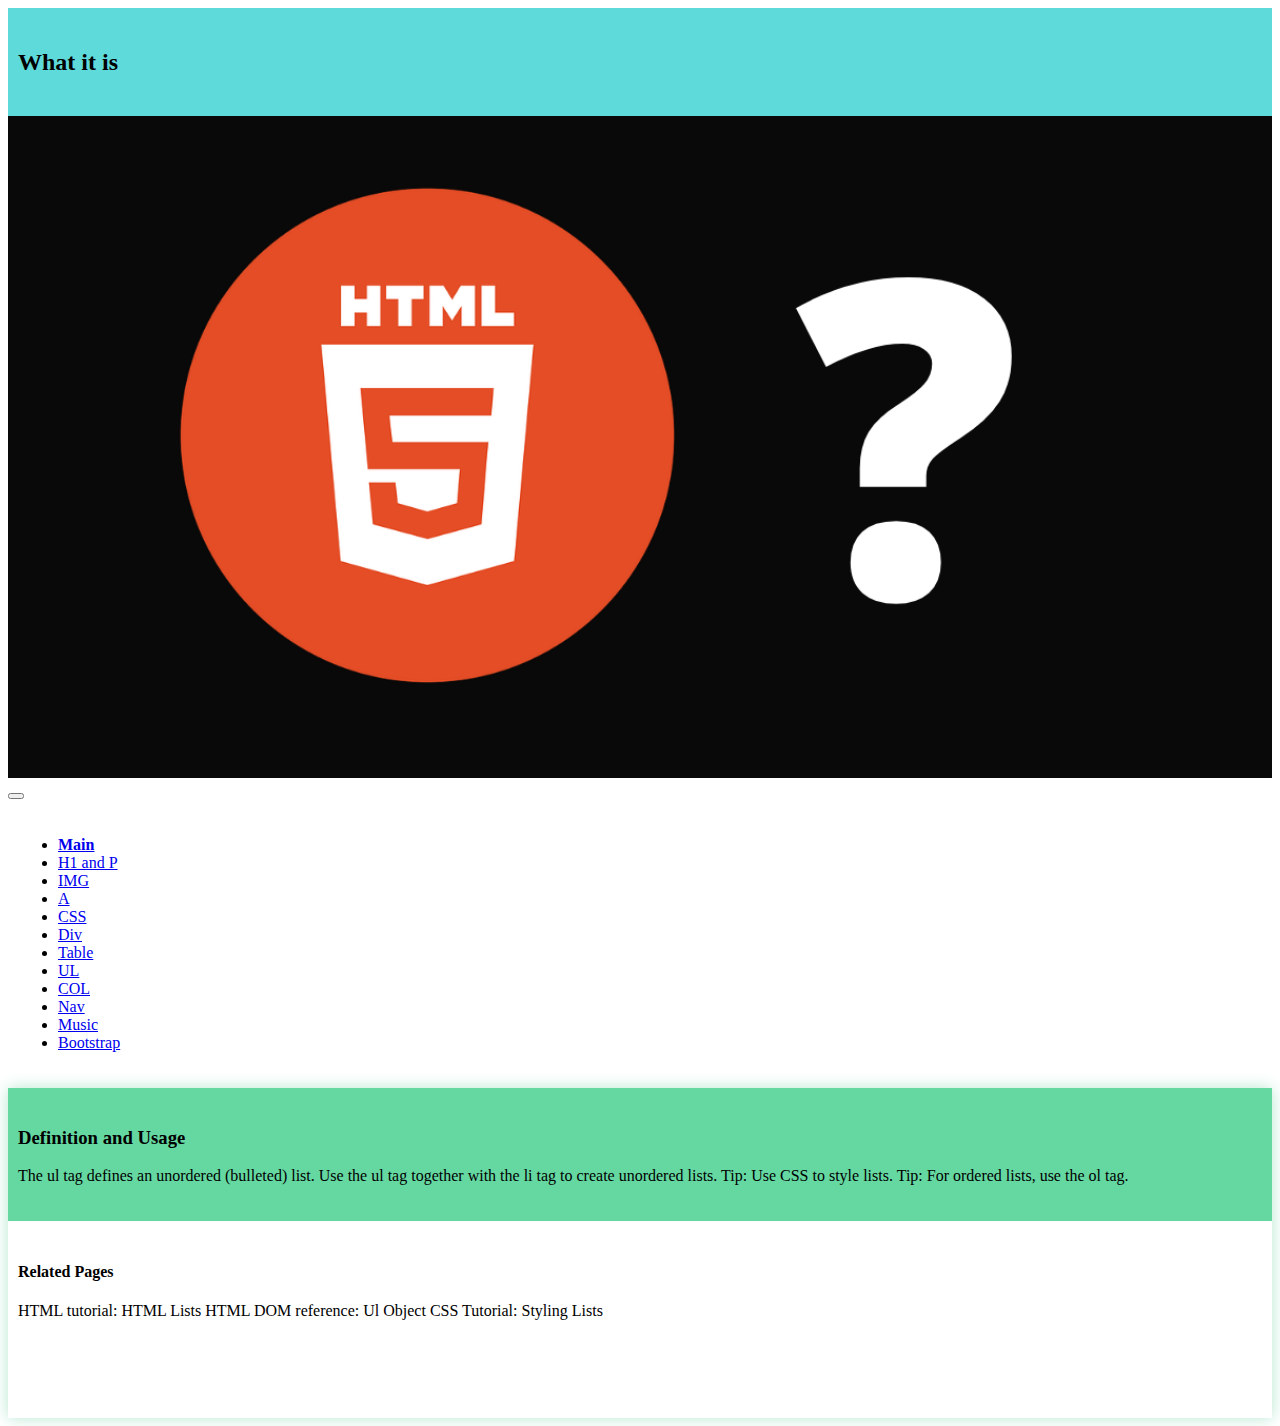
<file: html-tutorial/index.html>
<!DOCTYPE html>
<html lang="en">

<head>
    <meta charset="UTF-8">
    <meta http-equiv="X-UA-Compatible" content="IE=edge">
    <meta name="viewport" content="width=device-width, initial-scale=1.0">
   
    <title>HTML tutorial</title>
    <link rel="shortcut icon" href="ico.png" type="image/x-icon">
   
    <link href="https://cdn.jsdelivr.net/npm/bootstrap@5.3.0-alpha3/dist/css/bootstrap.min.css" rel="stylesheet"
        integrity="sha384-KK94CHFLLe+nY2dmCWGMq91rCGa5gtU4mk92HdvYe+M/SXH301p5ILy+dN9+nJOZ" crossorigin="anonymous">
    <link rel="stylesheet" href="index.css">
</head>

<body>
    <div class="container-fluid">
        <div class="row">
            <div class="col-12 text-center color-hadery">
                <h1></h1>
                <h2>What it is </h2>
            </div>
        </div>
    </div>
    <div class="big-foto"><img src="html.png" alt=""></div>
    <nav class="navbar navbar-expand-lg bg-body-tertiary">
        <div class="container-fluid">

            <button class="navbar-toggler" type="button" data-bs-toggle="collapse" data-bs-target="#navbarNav"
                aria-controls="navbarNav" aria-expanded="false" aria-label="Toggle navigation">
                <span class="navbar-toggler-icon"></span>
            </button>
            <div class="collapse navbar-collapse justify-content-center" id="navbarNav">
                <ul class="navbar-nav">
                    <li class="nav-item">
                        <a class="nav-link active" href="index.html">Main</a>
                    </li>
                    <li class="nav-item">
                        <a class="nav-link" href="h1 and p.html">H1 and P</a>
                    </li>
                    <li class="nav-item">
                        <a class="nav-link" href="img.html">IMG</a>
                    </li>
                    <li class="nav-item">
                        <a class="nav-link" href="a.html">A</a>
                    </li>
                    <li class="nav-item">
                        <a class="nav-link" href="сss.html">CSS</a>
                    </li>
                    <li class="nav-item">
                        <a class="nav-link" href="div.html">Div</a>
                    </li>
                    <li class="nav-item">
                        <a class="nav-link" href="table.html">Table</a>
                    </li>
                    <li class="nav-item">
                        <a class="nav-link " href="UL.html">UL </a>
                    </li>
                    <li class="nav-item">
                        <a class="nav-link" href="col.html">COL</a>
                    </li>
                    <li class="nav-item">
                        <a class="nav-link" href="Nav.html">Nav</a>
                    </li>
                    <li class="nav-item">
                        <a class="nav-link" href="Music.html">Music</a>
                    </li>
                    <li class="nav-item">
                        <a class="nav-link" href="Bootstrap.html">Bootstrap</a>
                    </li>

                </ul>
            </div>
        </div>
    </nav>
    <div class="container my-shadow">
        <div class="row">
            <div class="col-12 my-bg-1">
                <h3>Definition and Usage</h3>
                <p>The ul tag defines an unordered (bulleted) list.

                    Use the ul tag together with the li tag to create unordered lists.
                    
                    Tip: Use CSS to style lists.
                    
                    Tip: For ordered lists, use the ol tag. 
                    
                    </p>
            </div>
            <div class="col-12">
                <h4>Related Pages</h4>
                <p>HTML tutorial: HTML Lists

                    HTML DOM reference: Ul Object
                    
                    CSS Tutorial: Styling Lists</p>
            </div>
                <div class="col-12">
                    <h5></h5>
                    <p></p>
                </div>

            </div>
        </div>
    </div>
    <script src="https://cdn.jsdelivr.net/npm/bootstrap@5.3.0-alpha3/dist/js/bootstrap.bundle.min.js"
        integrity="sha384-ENjdO4Dr2bkBIFxQpeoTz1HIcje39Wm4jDKdf19U8gI4ddQ3GYNS7NTKfAdVQSZe"
        crossorigin="anonymous"></script>
</body>

</html>
</file>
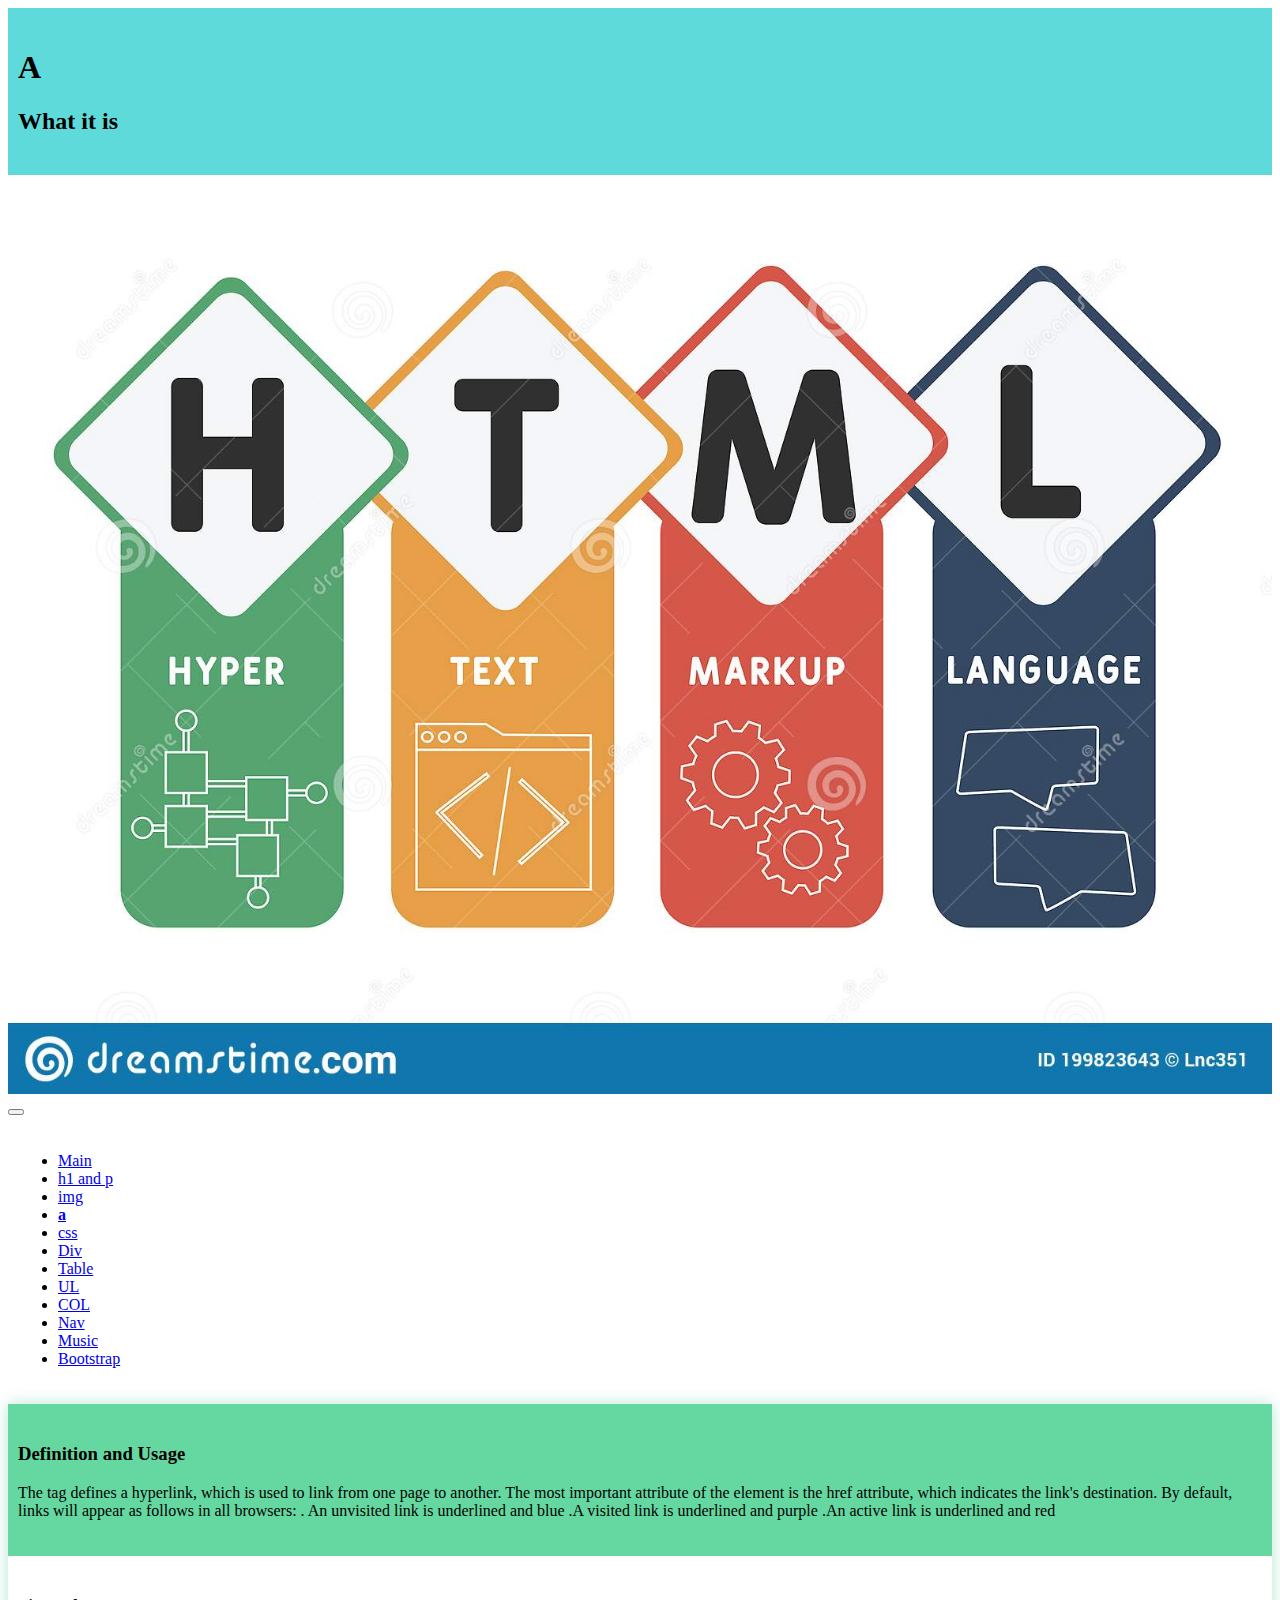
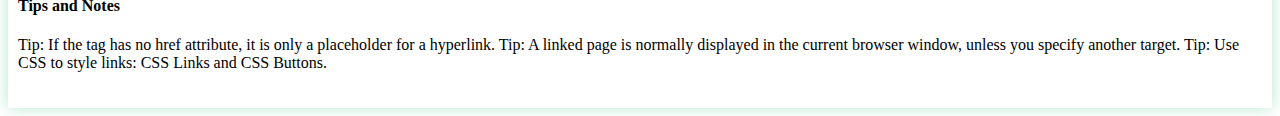
<file: html-tutorial/a.html>
<!DOCTYPE html>
<html lang="en">

<head>
    <meta charset="UTF-8">
    <meta http-equiv="X-UA-Compatible" content="IE=edge">
    <meta name="viewport" content="width=device-width, initial-scale=1.0">
    <title>HTML tutorial</title>
    <link rel="shortcut icon" href="ico.png" type="image/x-icon">
   
    <link href="https://cdn.jsdelivr.net/npm/bootstrap@5.3.0-alpha3/dist/css/bootstrap.min.css" rel="stylesheet"
        integrity="sha384-KK94CHFLLe+nY2dmCWGMq91rCGa5gtU4mk92HdvYe+M/SXH301p5ILy+dN9+nJOZ" crossorigin="anonymous">
    <link rel="stylesheet" href="index.css">
</head>

<body>
    <div class="container-fluid">
        <div class="row">
            <div class="col-12 text-center color-hadery">
                <h1> A </h1>
                <h2>What it is</h2>
            </div>
        </div>
    </div>
    <div class="big-foto"><img src="печать-199823643.jpg" alt=""></div>
    <nav class="navbar navbar-expand-lg bg-body-tertiary">
        <div class="container-fluid">

            <button class="navbar-toggler" type="button" data-bs-toggle="collapse" data-bs-target="#navbarNav"
                aria-controls="navbarNav" aria-expanded="false" aria-label="Toggle navigation">
                <span class="navbar-toggler-icon"></span>
            </button>
            <div class="collapse navbar-collapse justify-content-center" id="navbarNav">
                <ul class="navbar-nav">
                    <li class="nav-item">
                        <a class="nav-link" href="index.html">Main</a>
                    </li>
                    <li class="nav-item">
                        <a class="nav-link" href="h1 and p.html">h1 and p</a>
                    </li>
                    <li class="nav-item">
                        <a class="nav-link" href="img.html">img</a>
                    </li>
                    <li class="nav-item">
                        <a class="nav-link active" href="a.html">a</a>
                    </li>
                    <li class="nav-item">
                        <a class="nav-link" href="сss.html">css</a>
                    </li>
                    <li class="nav-item">
                        <a class="nav-link" href="div.html">Div</a>
                    </li>
                    <li class="nav-item">
                        <a class="nav-link" href="table.html">Table</a>
                    </li>
                    <li class="nav-item">
                        <a class="nav-link" href="UL.html">UL </a>
                    </li>
                    <li class="nav-item">
                        <a class="nav-link" href="col.html">COL</a>
                    </li>
                    <li class="nav-item">
                        <a class="nav-link" href="Nav.html">Nav</a>
                    </li>
                    <li class="nav-item">
                        <a class="nav-link" href="Music.html">Music</a>
                    </li>
                    <li class="nav-item">
                        <a class="nav-link" href="Bootstrap.html">Bootstrap</a>
                    </li>

                    
                </ul>
            </div>
        </div>
    </nav>
    <div class="container my-shadow">
        <div class="row">
            <div class="col-12 my-bg-1">
                <h3>Definition and Usage</h3>
                <p>The <a> tag defines a hyperlink, which is used to link from one page to another.

                    The most important attribute of the <a> element is the href attribute, which indicates the link's destination.
                    
                    By default, links will appear as follows in all browsers:
                    
                  . An unvisited link is underlined and blue
                    .A visited link is underlined and purple
                    .An active link is underlined and red
                    </p>
            </div>
            <div class="col-12">
                <h4>Tips and Notes</h4>
                <p>Tip: If the <a> tag has no href attribute, it is only a placeholder for a hyperlink.

                    Tip: A linked page is normally displayed in the current browser window, unless you specify another target.
                    
                    Tip: Use CSS to style links: CSS Links and CSS Buttons.
                    
                    </p>

            </div>
        </div>
    </div>
    <script src="https://cdn.jsdelivr.net/npm/bootstrap@5.3.0-alpha3/dist/js/bootstrap.bundle.min.js"
        integrity="sha384-ENjdO4Dr2bkBIFxQpeoTz1HIcje39Wm4jDKdf19U8gI4ddQ3GYNS7NTKfAdVQSZe"
        crossorigin="anonymous"></script>
</body>

</html>
</file>
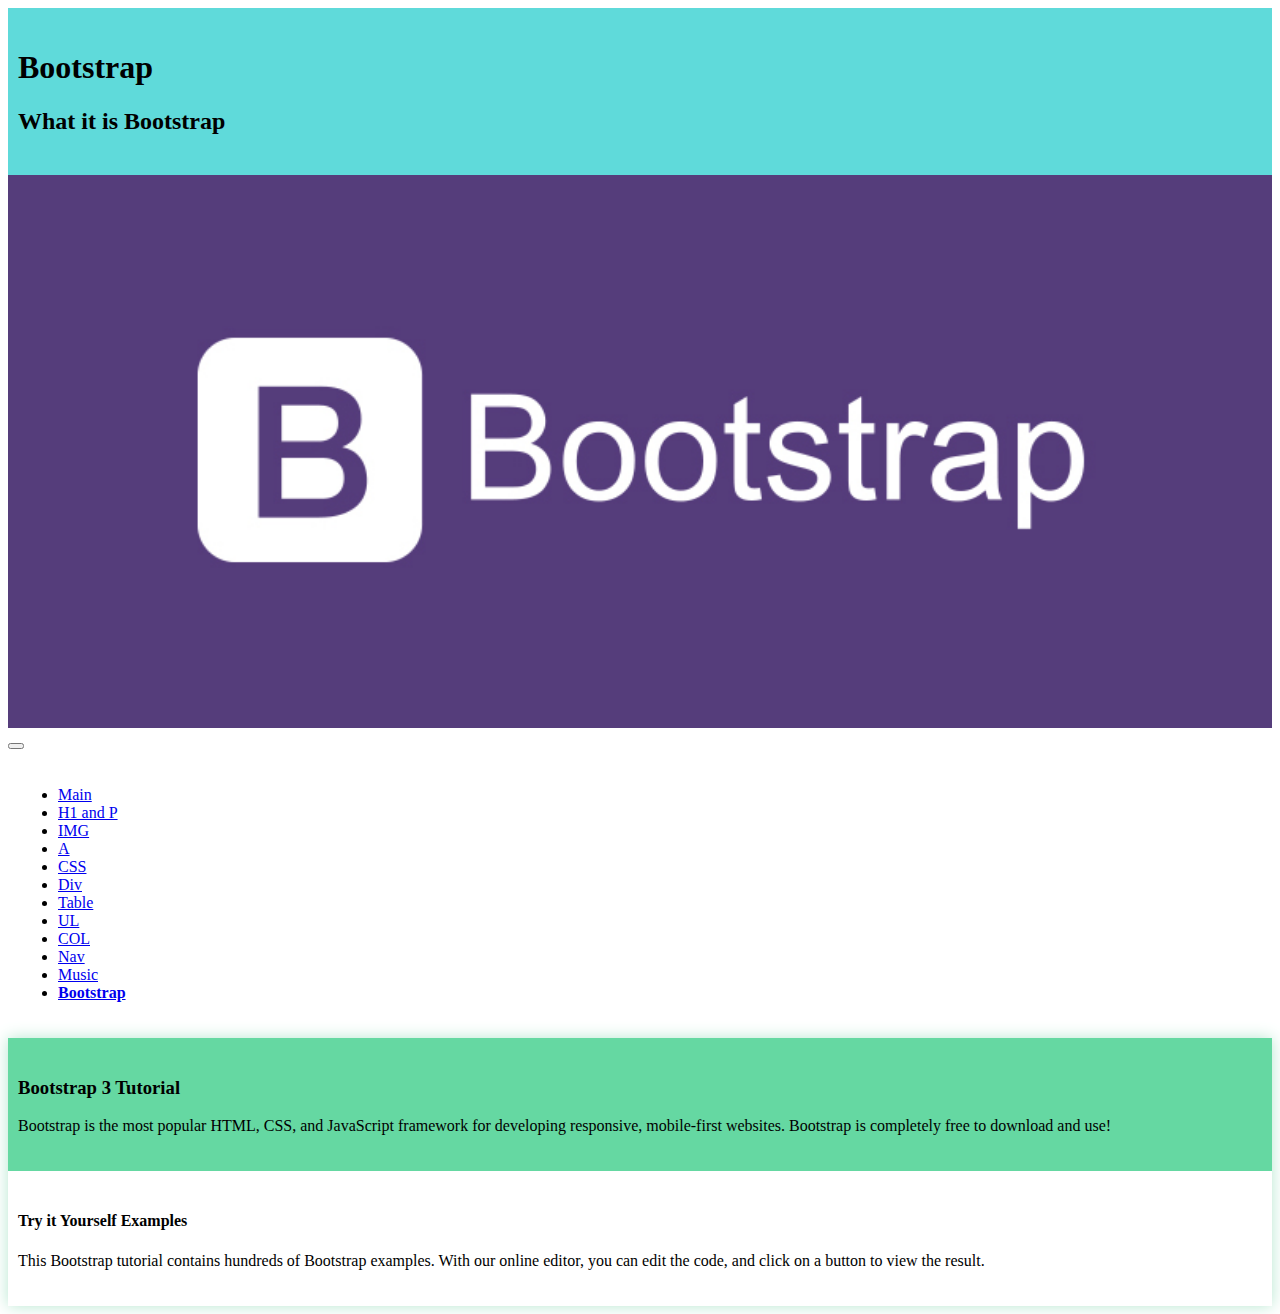
<file: html-tutorial/Bootstrap.html>
<!DOCTYPE html>
<html lang="en">

<head>
    <meta charset="UTF-8">
    <meta http-equiv="X-UA-Compatible" content="IE=edge">
    <meta name="viewport" content="width=device-width, initial-scale=1.0">
    <title>HTML tutorial</title>
    <link rel="shortcut icon" href="ico.png" type="image/x-icon">
   
    <link href="https://cdn.jsdelivr.net/npm/bootstrap@5.3.0-alpha3/dist/css/bootstrap.min.css" rel="stylesheet"
        integrity="sha384-KK94CHFLLe+nY2dmCWGMq91rCGa5gtU4mk92HdvYe+M/SXH301p5ILy+dN9+nJOZ" crossorigin="anonymous">
    <link rel="stylesheet" href="index.css">
</head>

<body>
    <div class="container-fluid">
        <div class="row">
            <div class="col-12 text-center color-hadery">
                <h1>Bootstrap</h1>
                <h2>What it is Bootstrap </h2>
            </div>
        </div>
    </div>
    <div class="big-foto"><img src="bootstrap-1.jpg" alt=""></div>
    <nav class="navbar navbar-expand-lg bg-body-tertiary">
        <div class="container-fluid">

            <button class="navbar-toggler" type="button" data-bs-toggle="collapse" data-bs-target="#navbarNav"
                aria-controls="navbarNav" aria-expanded="false" aria-label="Toggle navigation">
                <span class="navbar-toggler-icon"></span>
            </button>
            <div class="collapse navbar-collapse justify-content-center" id="navbarNav">
                <ul class="navbar-nav">
                    <li class="nav-item">
                        <a class="nav-link " href="index.html">Main</a>
                    </li>
                    <li class="nav-item">
                        <a class="nav-link" href="h1 and p.html">H1 and P</a>
                    </li>
                    <li class="nav-item">
                        <a class="nav-link" href="img.html">IMG</a>
                    </li>
                    <li class="nav-item">
                        <a class="nav-link" href="a.html">A</a>
                    </li>
                    <li class="nav-item">
                        <a class="nav-link" href="сss.html">CSS</a>
                    </li>
                    <li class="nav-item">
                        <a class="nav-link" href="div.html">Div</a>
                    </li>
                    <li class="nav-item">
                        <a class="nav-link" href="table.html">Table</a>
                    </li>
                    <li class="nav-item">
                        <a class="nav-link " href="UL.html">UL </a>
                    </li>
                    <li class="nav-item">
                        <a class="nav-link" href="col.html">COL</a>
                    </li>
                    <li class="nav-item">
                        <a class="nav-link" href="Nav.html">Nav</a>
                    </li>
                    <li class="nav-item">
                        <a class="nav-link" href="Music.html">Music</a>
                    </li>
                    <li class="nav-item">
                        <a class="nav-link active" href="Bootstrap.html">Bootstrap</a>
                    </li>                   
                </ul>
            </div>
        </div>
    </nav>
    <div class="container my-shadow">
        <div class="row">
            <div class="col-12 my-bg-1">
                <h3>Bootstrap 3 Tutorial</h3>
                <p>Bootstrap is the most popular HTML, CSS, and JavaScript framework for developing responsive, mobile-first websites.

                    Bootstrap is completely free to download and use!
                    
                    </p>
            </div>
            <div class="col-12">
                <h4>Try it Yourself Examples</h4>
                <p>This Bootstrap tutorial contains hundreds of Bootstrap examples.

                    With our online editor, you can edit the code, and click on a button to view the result.
                    
                    </p>
            </div>
                

            </div>
        </div>
    </div>
    <script src="https://cdn.jsdelivr.net/npm/bootstrap@5.3.0-alpha3/dist/js/bootstrap.bundle.min.js"
        integrity="sha384-ENjdO4Dr2bkBIFxQpeoTz1HIcje39Wm4jDKdf19U8gI4ddQ3GYNS7NTKfAdVQSZe"
        crossorigin="anonymous"></script>
</body>

</html>
</file>
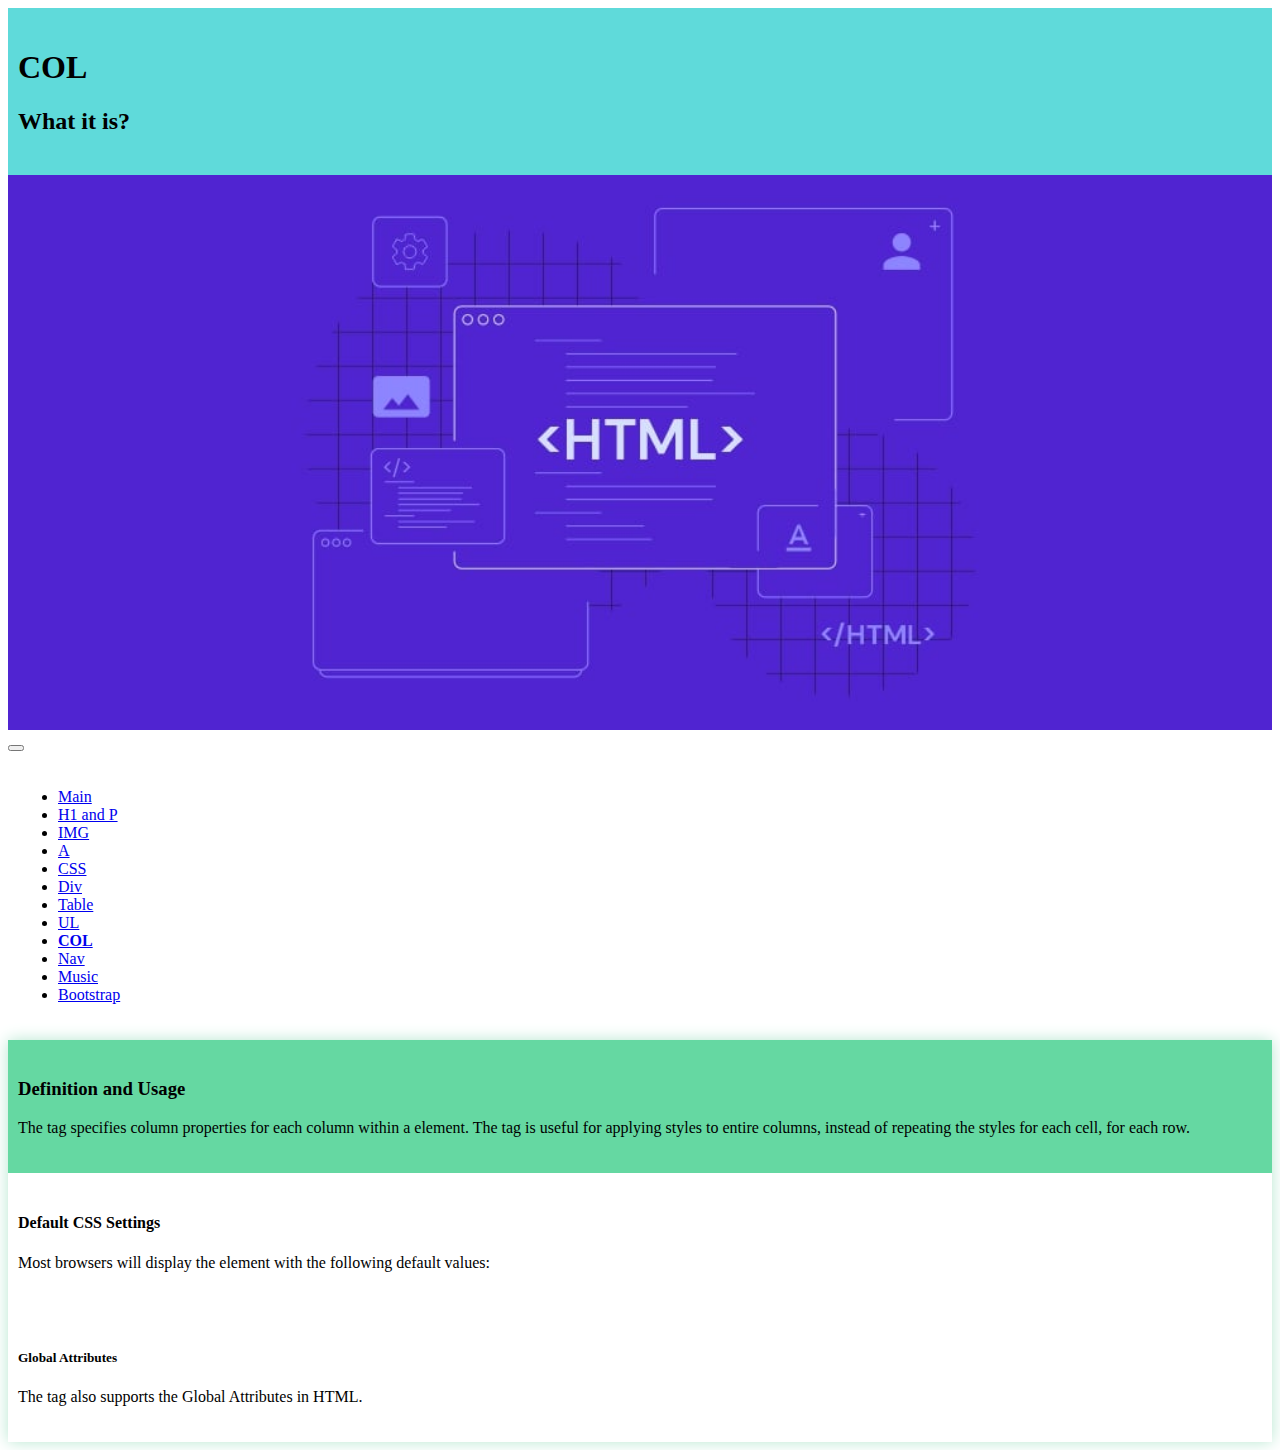
<file: html-tutorial/col.html>
<!DOCTYPE html>
<html lang="en">

<head>
    <meta charset="UTF-8">
    <meta http-equiv="X-UA-Compatible" content="IE=edge">
    <meta name="viewport" content="width=device-width, initial-scale=1.0">
    <title>HTML tutorial</title>
    <link rel="shortcut icon" href="ico.png" type="image/x-icon">
       <link href="https://cdn.jsdelivr.net/npm/bootstrap@5.3.0-alpha3/dist/css/bootstrap.min.css" rel="stylesheet"
        integrity="sha384-KK94CHFLLe+nY2dmCWGMq91rCGa5gtU4mk92HdvYe+M/SXH301p5ILy+dN9+nJOZ" crossorigin="anonymous">
    <link rel="stylesheet" href="index.css">
</head>

<body>
    <div class="container-fluid">
        <div class="row">
            <div class="col-12 text-center color-hadery">
                <h1>СOL</h1>
                <h2>What it is?</h2>
            </div>
        </div>
    </div>
    <div class="big-foto"><img src="what-is-html-3.jpg" alt=""></div>
    <nav class="navbar navbar-expand-lg bg-body-tertiary">
        <div class="container-fluid">

            <button class="navbar-toggler" type="button" data-bs-toggle="collapse" data-bs-target="#navbarNav"
                aria-controls="navbarNav" aria-expanded="false" aria-label="Toggle navigation">
                <span class="navbar-toggler-icon"></span>
            </button>
            <div class="collapse navbar-collapse justify-content-center" id="navbarNav">
                <ul class="navbar-nav">
                    <li class="nav-item">
                        <a class="nav-link" href="index.html">Main</a>
                    </li>
                    <li class="nav-item">
                        <a class="nav-link" href="h1 and p.html">H1 and P</a>
                    </li>
                    <li class="nav-item">
                        <a class="nav-link" href="img.html">IMG</a>
                    </li>
                    <li class="nav-item">
                        <a class="nav-link" href="a.html">A</a>
                    </li>
                    <li class="nav-item">
                        <a class="nav-link" href="сss.html">CSS</a>
                    </li>
                    <li class="nav-item">
                        <a class="nav-link" href="div.html">Div</a>
                    </li>
                    <li class="nav-item">
                        <a class="nav-link" href="table.html">Table</a>
                    </li>
                    <li class="nav-item">
                        <a class="nav-link " href="UL.html">UL </a>
                    </li>
                    <li class="nav-item">
                        <a class="nav-link active" href="col.html">COL</a>
                    </li>
                    <li class="nav-item">
                        <a class="nav-link" href="Nav.html">Nav</a>
                    </li>
                    <li class="nav-item">
                        <a class="nav-link" href="Music.html">Music</a>
                    </li>
                    <li class="nav-item">
                        <a class="nav-link" href="Bootstrap.html">Bootstrap</a>
                    </li>

                    
                </ul>
            </div>
        </div>
    </nav>
    <div class="container my-shadow">
        <div class="row">
            <div class="col-12 my-bg-1">
                <h3>Definition and Usage</h3>
                <p>The <col> tag specifies column properties for each column within a <colgroup> element.

                    The <col> tag is useful for applying styles to entire columns, instead of repeating the styles for each cell, for each row.</p>
            </div>
            <div class="col-12">
                <h4>Default CSS Settings</h4>
                <p>Most browsers will display the <col> element with the following default values:</p>
            </div>
                <div class="col-12">
                    <h5>Global Attributes</h5>
                    <p>The <col> tag also supports the Global Attributes in HTML.</p>
                </div>

            </div>
        </div>
    </div>
    <script src="https://cdn.jsdelivr.net/npm/bootstrap@5.3.0-alpha3/dist/js/bootstrap.bundle.min.js"
        integrity="sha384-ENjdO4Dr2bkBIFxQpeoTz1HIcje39Wm4jDKdf19U8gI4ddQ3GYNS7NTKfAdVQSZe"
        crossorigin="anonymous"></script>
</body>

</html>
</file>
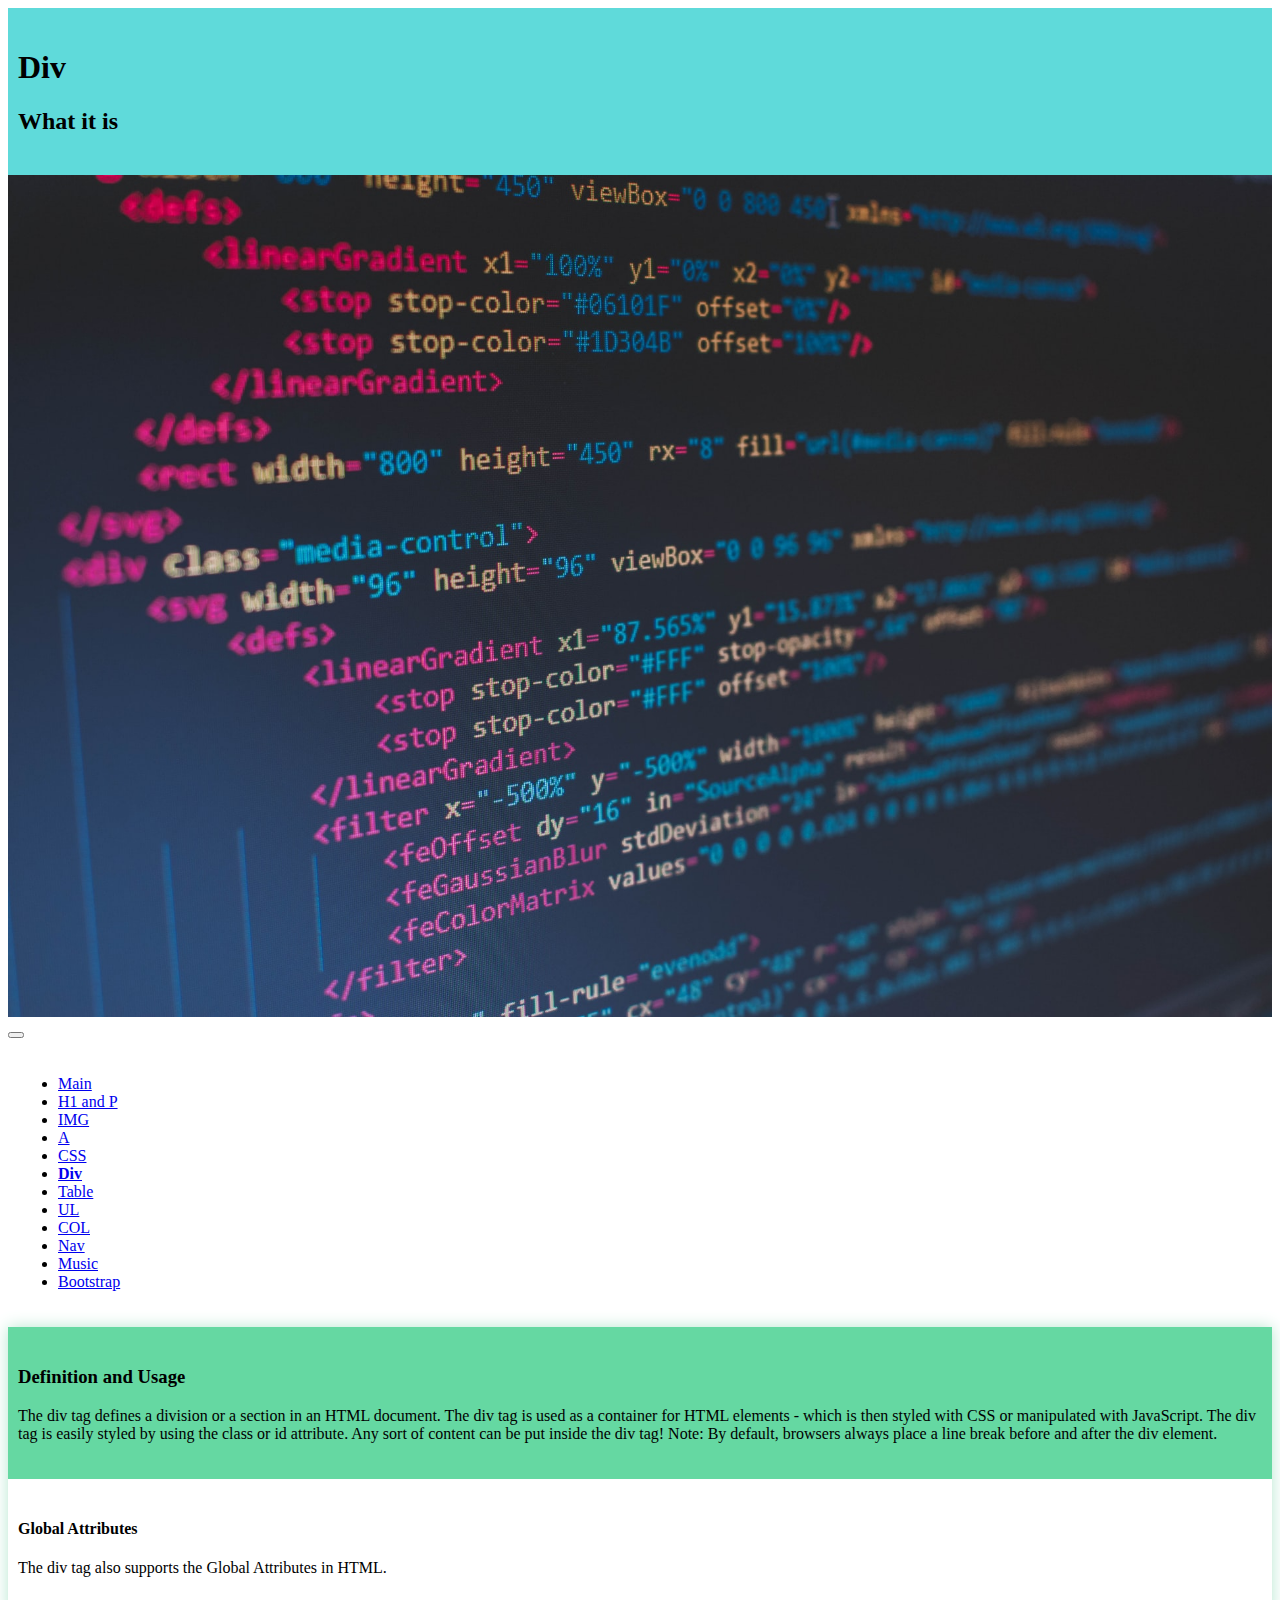
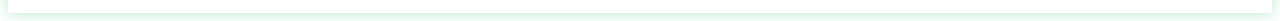
<file: html-tutorial/div.html>
<!DOCTYPE html>
<html lang="en">

<head>
    <meta charset="UTF-8">
    <meta http-equiv="X-UA-Compatible" content="IE=edge">
    <meta name="viewport" content="width=device-width, initial-scale=1.0">
    <title>HTML tutorial</title>
    <link rel="shortcut icon" href="ico.png" type="image/x-icon">
   
    <link href="https://cdn.jsdelivr.net/npm/bootstrap@5.3.0-alpha3/dist/css/bootstrap.min.css" rel="stylesheet"
        integrity="sha384-KK94CHFLLe+nY2dmCWGMq91rCGa5gtU4mk92HdvYe+M/SXH301p5ILy+dN9+nJOZ" crossorigin="anonymous">
    <link rel="stylesheet" href="index.css">
</head>

<body>
    <div class="container-fluid">
        <div class="row">
            <div class="col-12 text-center color-hadery">
                <h1>Div</h1>
                <h2>What it is</h2>
            </div>
        </div>
    </div>
    <div class="big-foto"><img src="florian-olivo-4hbJ-eymZ1o-unsplash.jpg" alt=""></div>
    <nav class="navbar navbar-expand-lg bg-body-tertiary">
        <div class="container-fluid">

            <button class="navbar-toggler" type="button" data-bs-toggle="collapse" data-bs-target="#navbarNav"
                aria-controls="navbarNav" aria-expanded="false" aria-label="Toggle navigation">
                <span class="navbar-toggler-icon"></span>
            </button>
            <div class="collapse navbar-collapse justify-content-center" id="navbarNav">
                <ul class="navbar-nav">
                    <li class="nav-item">
                        <a class="nav-link " href="index.html">Main</a>
                    </li>
                    <li class="nav-item">
                        <a class="nav-link" href="h1 and p.html">H1 and P</a>
                    </li>
                    <li class="nav-item">
                        <a class="nav-link" href="img.html">IMG</a>
                    </li>
                    <li class="nav-item">
                        <a class="nav-link" href="a.html">A</a>
                    </li>
                    <li class="nav-item">
                        <a class="nav-link" href="сss.html">CSS</a>
                    </li>
                    <li class="nav-item">
                        <a class="nav-link active " href="div.html">Div</a>
                    </li>
                    <li class="nav-item">
                        <a class="nav-link" href="table.html">Table</a>
                    </li>
                    <li class="nav-item">
                        <a class="nav-link " href="UL.html">UL </a>
                    </li>
                    <li class="nav-item">
                        <a class="nav-link" href="col.html">COL</a>
                    </li>
                    <li class="nav-item">
                        <a class="nav-link" href="Nav.html">Nav</a>
                    </li>
                    <li class="nav-item">
                        <a class="nav-link" href="Music.html">Music</a>
                    </li>
                    <li class="nav-item">
                        <a class="nav-link" href="Bootstrap.html">Bootstrap</a>
                    </li>

                </ul>
            </div>
        </div>
    </nav>
    <div class="container my-shadow">
        <div class="row">
            <div class="col-12 my-bg-1">
                <h3>Definition and Usage</h3>
                <p>The div tag defines a division or a section in an HTML document.

                    The div tag is used as a container for HTML elements - which is then styled with CSS or manipulated with JavaScript.
                    
                    The div tag is easily styled by using the class or id attribute.
                    
                    Any sort of content can be put inside the div tag! 
                    
                    Note: By default, browsers always place a line break before and after the div element.
                    
                    </p>
            </div>
            <div class="col-12">
                <h4>Global Attributes</h4>
                <p>The div tag also supports the Global Attributes in HTML.</p>


                </div>

            </div>
        </div>
    </div>
    <script src="https://cdn.jsdelivr.net/npm/bootstrap@5.3.0-alpha3/dist/js/bootstrap.bundle.min.js"
        integrity="sha384-ENjdO4Dr2bkBIFxQpeoTz1HIcje39Wm4jDKdf19U8gI4ddQ3GYNS7NTKfAdVQSZe"
        crossorigin="anonymous"></script>
</body>

</html>
</file>
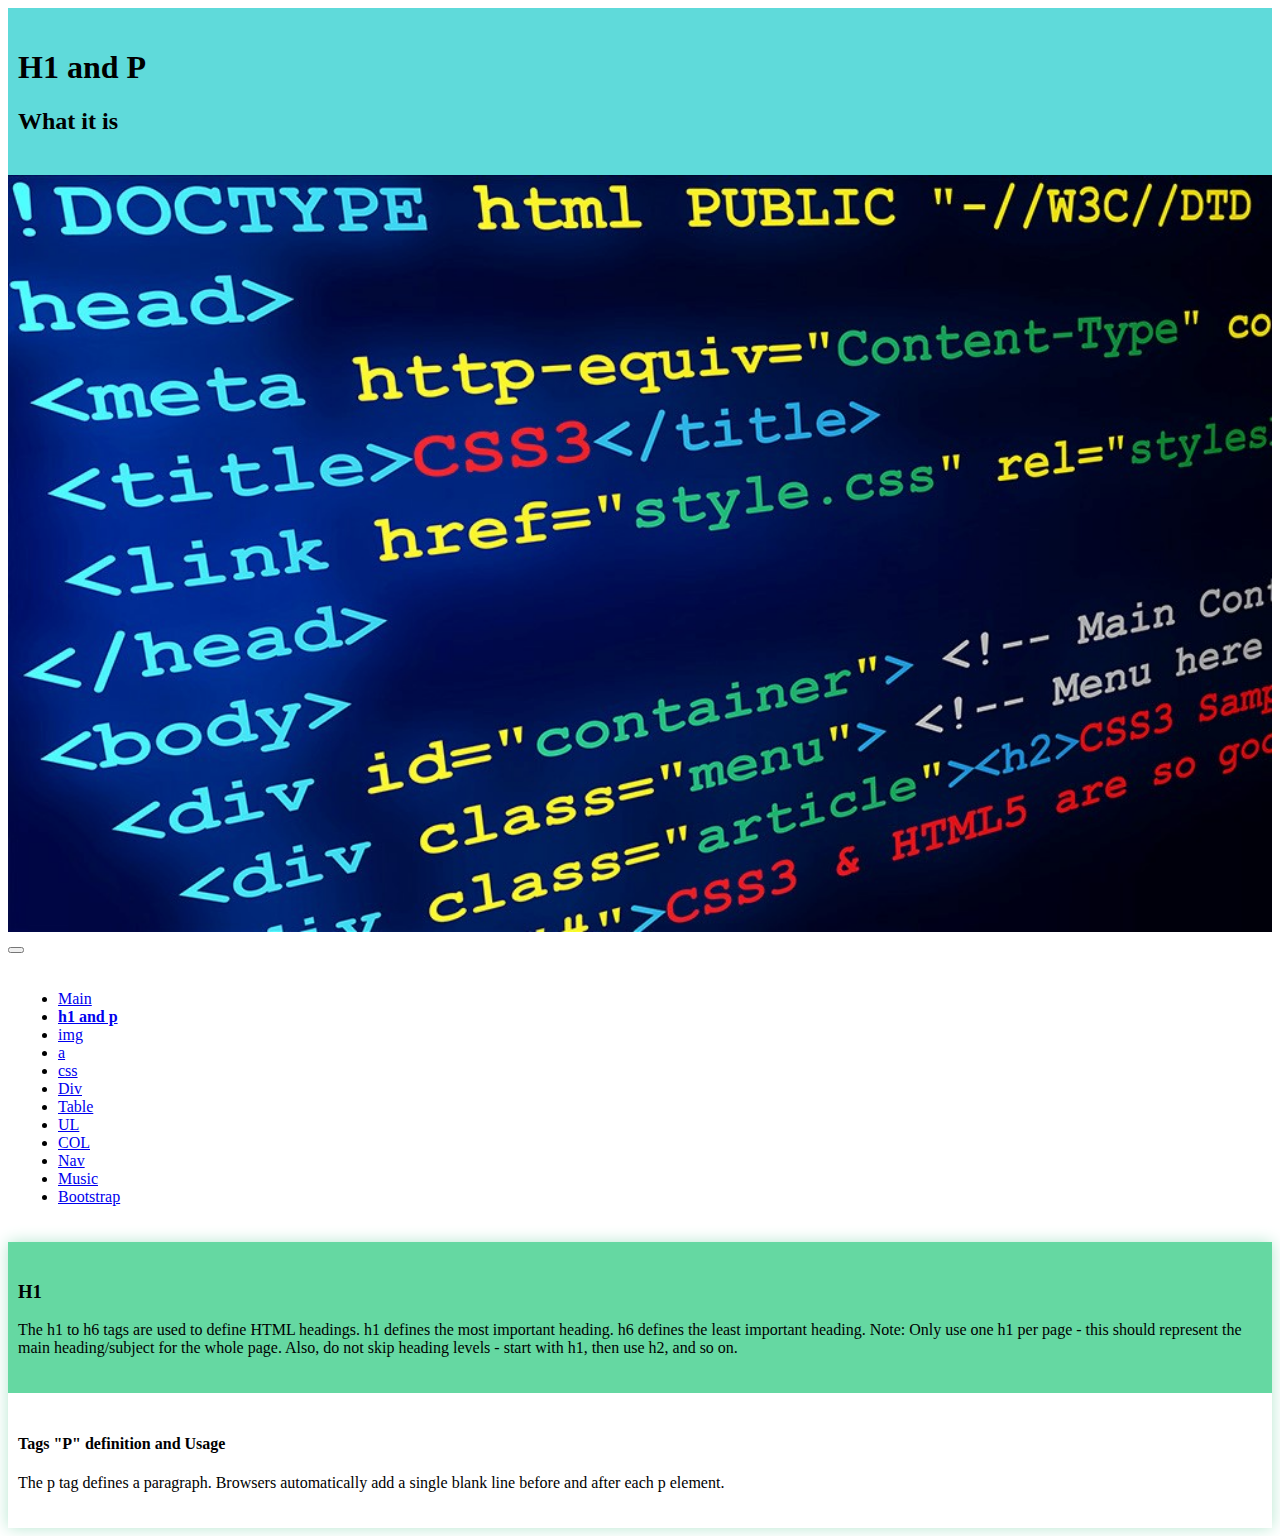
<file: html-tutorial/h1 and p.html>
<!DOCTYPE html>
<html lang="en">

<head>
    <meta charset="UTF-8">
    <meta http-equiv="X-UA-Compatible" content="IE=edge">
    <meta name="viewport" content="width=device-width, initial-scale=1.0">
    <title>HTML tutorial</title>
    <link rel="shortcut icon" href="ico.png" type="image/x-icon">
    <link href="https://cdn.jsdelivr.net/npm/bootstrap@5.3.0-alpha3/dist/css/bootstrap.min.css" rel="stylesheet"
        integrity="sha384-KK94CHFLLe+nY2dmCWGMq91rCGa5gtU4mk92HdvYe+M/SXH301p5ILy+dN9+nJOZ" crossorigin="anonymous">
    <link rel="stylesheet" href="index.css">
</head>

<body>
    <div class="container-fluid">
        <div class="row">
            <div class="col-12 text-center color-hadery">
                <h1>H1 and P</h1>
                <h2>What it is </h2>
            </div>
        </div>
    </div>
    <div class="big-foto"><img src="HTML-Basic.jpg" alt=""></div>
    <nav class="navbar navbar-expand-lg bg-body-tertiary">
        <div class="container-fluid">

            <button class="navbar-toggler" type="button" data-bs-toggle="collapse" data-bs-target="#navbarNav"
                aria-controls="navbarNav" aria-expanded="false" aria-label="Toggle navigation">
                <span class="navbar-toggler-icon"></span>
            </button>
            <div class="collapse navbar-collapse justify-content-center" id="navbarNav">
                <ul class="navbar-nav">
                    <li class="nav-item">
                        <a class="nav-link" href="index.html">Main</a>
                    </li>
                    <li class="nav-item">
                        <a class="nav-link active" href="h1 and p.html">h1 and p</a>
                    </li>
                    <li class="nav-item">
                        <a class="nav-link" href="img.html">img</a>
                    </li>
                    <li class="nav-item">
                        <a class="nav-link" href="a.html">a</a>
                    </li>
                    <li class="nav-item">
                        <a class="nav-link" href="сss.html">css</a>
                    </li>
                    <li class="nav-item">
                        <a class="nav-link" href="div.html">Div</a>
                    </li>
                    <li class="nav-item">
                        <a class="nav-link" href="table.html">Table</a>
                    </li>
                    <li class="nav-item">
                        <a class="nav-link " href="UL.html">UL </a>
                    </li>
                    <li class="nav-item">
                        <a class="nav-link" href="col.html">COL</a>
                    </li>
                    <li class="nav-item">
                        <a class="nav-link" href="Nav.html">Nav</a>
                    </li>
                    <li class="nav-item">
                        <a class="nav-link" href="Music.html">Music</a>
                    </li>
                    <li class="nav-item">
                        <a class="nav-link" href="Bootstrap.html">Bootstrap</a>
                    </li>

                </ul>
            </div>
        </div>
    </nav>
    <div class="container my-shadow">
        <div class="row">
            <div class="col-12 my-bg-1">
                <h3>H1</h3>
                <p>The h1 to h6 tags are used to define HTML headings.

                    h1 defines the most important heading. h6 defines the least important heading.

                    Note: Only use one h1 per page - this should represent the main heading/subject for the whole page.
                    Also, do not skip heading levels - start with h1, then use h2, and so on.

                </p>
            </div>
            <div class="col-12">
                <h4> Tags "P" definition and Usage</h4>
                <p>The p tag defines a paragraph.

                    Browsers automatically add a single blank line before and after each p element.</p>
            </div>


        </div>
    </div>
    </div>
    <script src="https://cdn.jsdelivr.net/npm/bootstrap@5.3.0-alpha3/dist/js/bootstrap.bundle.min.js"
        integrity="sha384-ENjdO4Dr2bkBIFxQpeoTz1HIcje39Wm4jDKdf19U8gI4ddQ3GYNS7NTKfAdVQSZe"
        crossorigin="anonymous"></script>
</body>

</html>
</file>
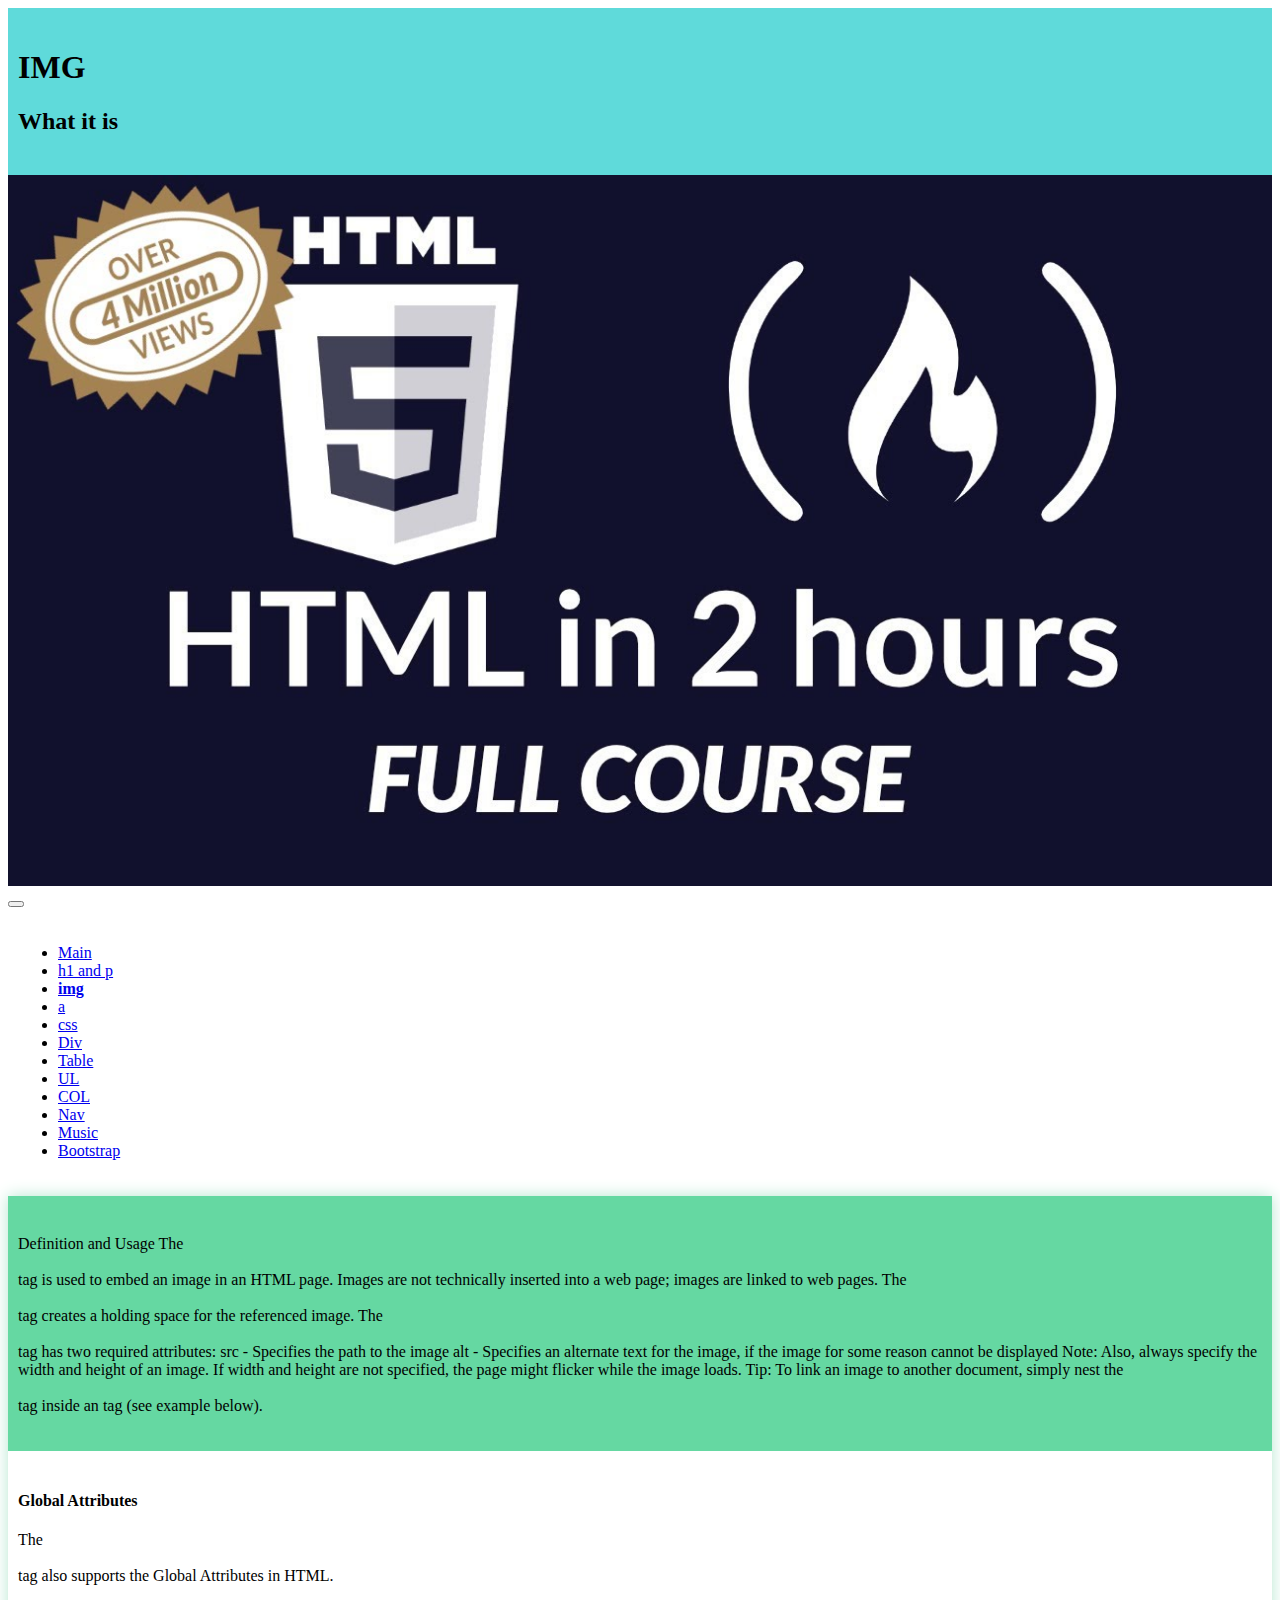
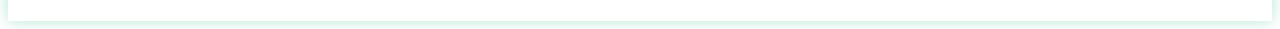
<file: html-tutorial/img.html>
<!DOCTYPE html>
<html lang="en">

<head>
    <meta charset="UTF-8">
    <meta http-equiv="X-UA-Compatible" content="IE=edge">
    <meta name="viewport" content="width=device-width, initial-scale=1.0">
    <title>HTML tutorial</title>
    <link rel="shortcut icon" href="ico.png" type="image/x-icon">
    <link href="https://cdn.jsdelivr.net/npm/bootstrap@5.3.0-alpha3/dist/css/bootstrap.min.css" rel="stylesheet"
        integrity="sha384-KK94CHFLLe+nY2dmCWGMq91rCGa5gtU4mk92HdvYe+M/SXH301p5ILy+dN9+nJOZ" crossorigin="anonymous">
    <link rel="stylesheet" href="index.css">
</head>

<body>
    <div class="container-fluid">
        <div class="row">
            <div class="col-12 text-center color-hadery">
                <h1>IMG</h1>
                <h2>What it is</h2>
            </div>
        </div>
    </div>
    <div class="big-foto"><img src="maxresdefault (1).jpg" alt=""></div>
    <nav class="navbar navbar-expand-lg bg-body-tertiary">
        <div class="container-fluid">

            <button class="navbar-toggler" type="button" data-bs-toggle="collapse" data-bs-target="#navbarNav"
                aria-controls="navbarNav" aria-expanded="false" aria-label="Toggle navigation">
                <span class="navbar-toggler-icon"></span>
            </button>
            <div class="collapse navbar-collapse justify-content-center" id="navbarNav">
                <ul class="navbar-nav">
                    <li class="nav-item">
                        <a class="nav-link " href="index.html">Main</a>
                    </li>
                    <li class="nav-item">
                        <a class="nav-link" href="h1 and p.html">h1 and p</a>
                    </li>
                    <li class="nav-item">
                        <a class="nav-link active" href="img.html">img</a>
                    </li>
                    <li class="nav-item">
                        <a class="nav-link" href="a.html">a</a>
                    </li>
                    <li class="nav-item">
                        <a class="nav-link" href="сss.html">css</a>
                    </li>
                    <li class="nav-item">
                        <a class="nav-link" href="div.html">Div</a>
                    </li>
                    <li class="nav-item">
                        <a class="nav-link" href="table.html">Table</a>
                    </li>
                    <li class="nav-item">
                        <a class="nav-link  " href="UL.html">UL </a>
                    </li>
                    <li class="nav-item">
                        <a class="nav-link" href="col.html">COL</a>
                    </li>
                    <li class="nav-item">
                        <a class="nav-link" href="Nav.html">Nav</a>
                    </li>
                    <li class="nav-item">
                        <a class="nav-link" href="Music.html">Music</a>
                    </li>
                    <li class="nav-item">
                        <a class="nav-link" href="Bootstrap.html">Bootstrap</a>
                    </li>

                </ul>
            </div>
        </div>
    </nav>
    <div class="container my-shadow">
        <div class="row">
            <div class="col-12 my-bg-1">
                <h3></h3>
                <p>Definition and Usage
                    The <img> tag is used to embed an image in an HTML page.
                    
                    Images are not technically inserted into a web page; images are linked to web pages. The <img> tag creates a holding space for the referenced image.
                    
                    The <img> tag has two required attributes:
                    
                    src - Specifies the path to the image
                    alt - Specifies an alternate text for the image, if the image for some reason cannot be displayed
                    Note: Also, always specify the width and height of an image. If width and height are not specified, the page might flicker while the image loads.
                    
                    Tip: To link an image to another document, simply nest the <img> tag inside an <a> tag (see example below).</p>
            </div>
            <div class="col-12">
                <h4>Global Attributes</h4>
                <p>The <img> tag also supports the Global Attributes in HTML.</p>
            </div>
        </div>
    </div>
    <script src="https://cdn.jsdelivr.net/npm/bootstrap@5.3.0-alpha3/dist/js/bootstrap.bundle.min.js"
        integrity="sha384-ENjdO4Dr2bkBIFxQpeoTz1HIcje39Wm4jDKdf19U8gI4ddQ3GYNS7NTKfAdVQSZe"
        crossorigin="anonymous"></script>
</body>

</html>
</file>
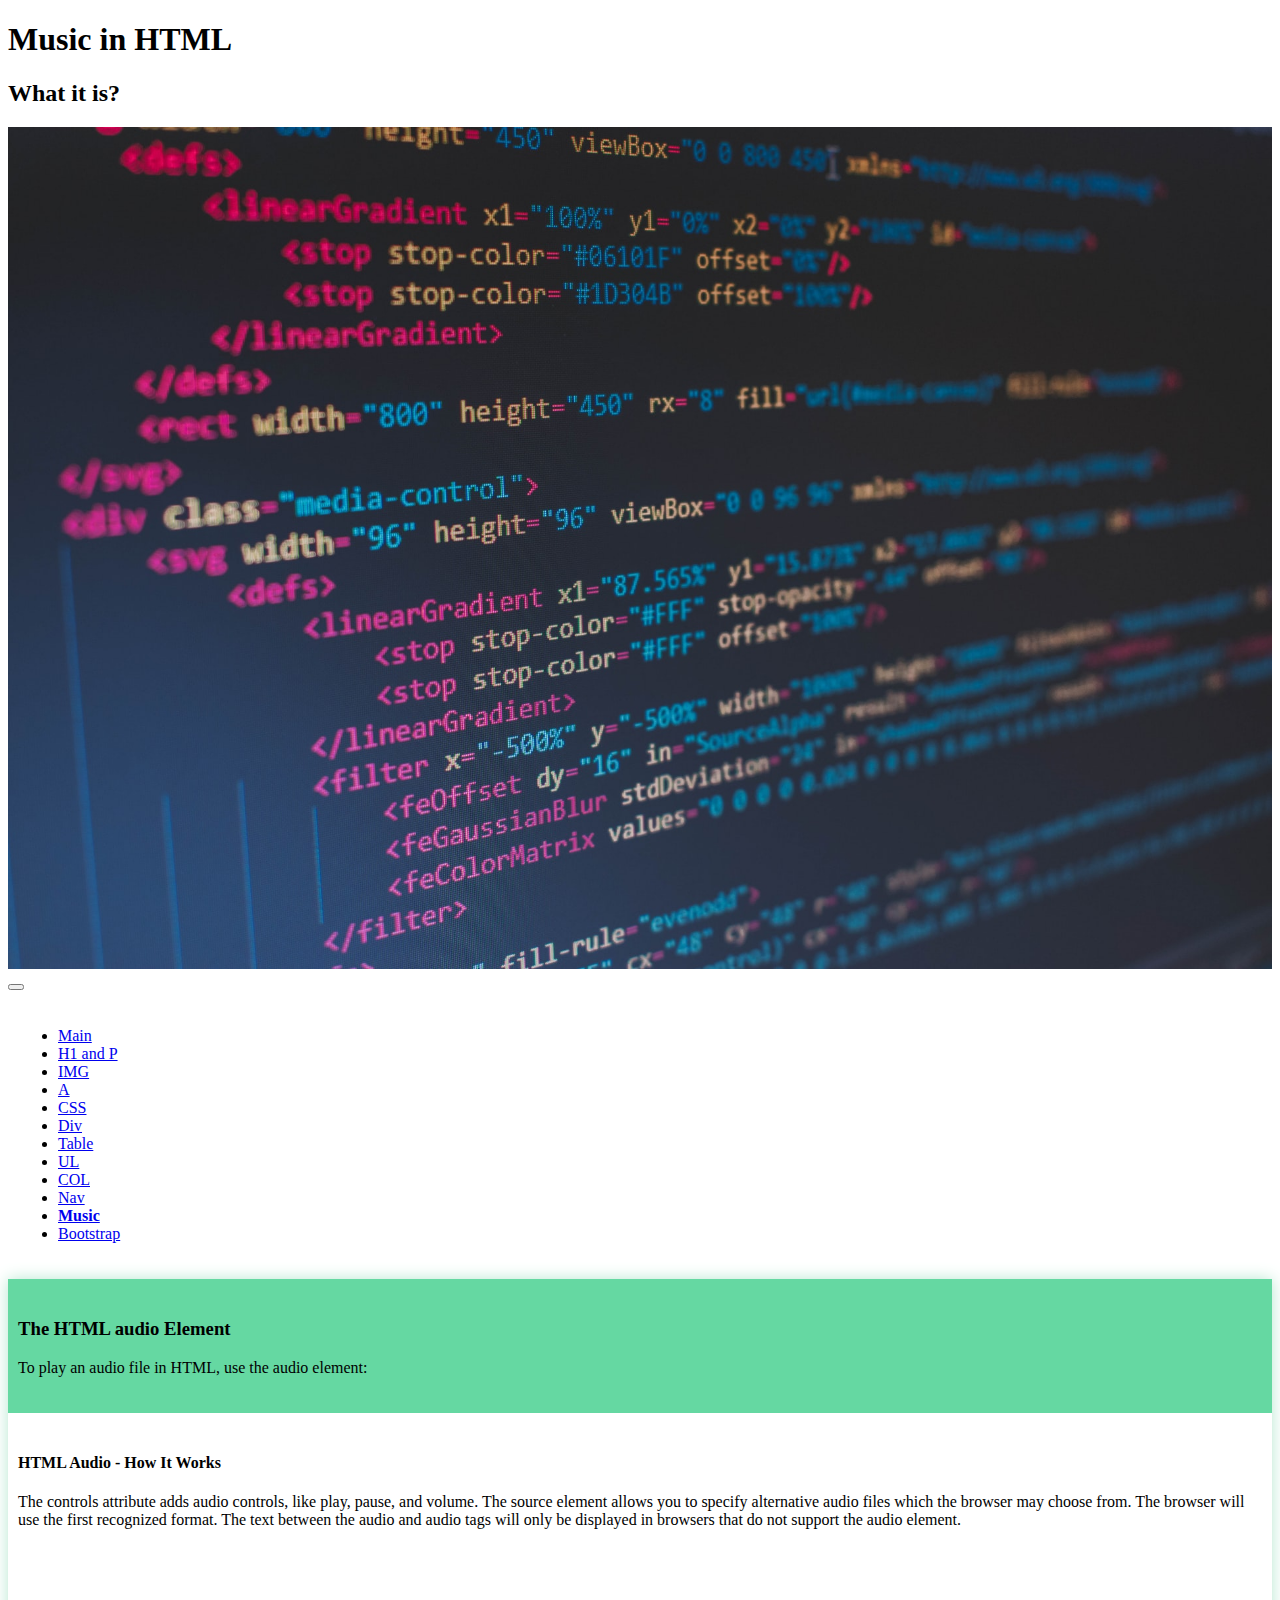
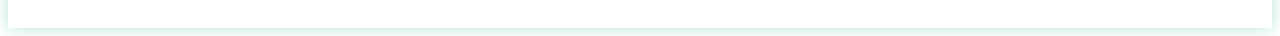
<file: html-tutorial/Music.html>
<!DOCTYPE html>
<html lang="en">

<head>
    <meta charset="UTF-8">
    <meta http-equiv="X-UA-Compatible" content="IE=edge">
    <meta name="viewport" content="width=device-width, initial-scale=1.0">
    <title>HTML tutorial</title>
    <link rel="shortcut icon" href="ico.png" type="image/x-icon">
       <link href="https://cdn.jsdelivr.net/npm/bootstrap@5.3.0-alpha3/dist/css/bootstrap.min.css" rel="stylesheet"
        integrity="sha384-KK94CHFLLe+nY2dmCWGMq91rCGa5gtU4mk92HdvYe+M/SXH301p5ILy+dN9+nJOZ" crossorigin="anonymous">
    <link rel="stylesheet" href="index.css">
</head>

<body>
    <div class="container-fluid">
        <div class="row">
                <h1> Music in HTML</h1>
                <h2>What it is? </h2>
            </div>
        </div>
    </div>
    <div class="big-foto"><img src="florian-olivo-4hbJ-eymZ1o-unsplash.jpg" alt=""></div>
    <nav class="navbar navbar-expand-lg bg-body-tertiary">
        <div class="container-fluid">

            <button class="navbar-toggler" type="button" data-bs-toggle="collapse" data-bs-target="#navbarNav"
                aria-controls="navbarNav" aria-expanded="false" aria-label="Toggle navigation">
                <span class="navbar-toggler-icon"></span>
            </button>
            <div class="collapse navbar-collapse justify-content-center" id="navbarNav">
                <ul class="navbar-nav">
                    <li class="nav-item">
                        <a class="nav-link " href="index.html">Main</a>
                    </li>
                    <li class="nav-item">
                        <a class="nav-link" href="h1 and p.html">H1 and P</a>
                    </li>
                    <li class="nav-item">
                        <a class="nav-link" href="img.html">IMG</a>
                    </li>
                    <li class="nav-item">
                        <a class="nav-link" href="a.html">A</a>
                    </li>
                    <li class="nav-item">
                        <a class="nav-link" href="сss.html">CSS</a>
                    </li>
                    <li class="nav-item">
                        <a class="nav-link" href="div.html">Div</a>
                    </li>
                    <li class="nav-item">
                        <a class="nav-link" href="table.html">Table</a>
                    </li>
                    <li class="nav-item">
                        <a class="nav-link " href="UL.html">UL </a>
                    </li>
                    <li class="nav-item">
                        <a class="nav-link" href="col.html">COL</a>
                    </li>
                    <li class="nav-item">
                        <a class="nav-link" href="Nav.html">Nav</a>
                    </li>
                    <li class="nav-item">
                        <a class="nav-link active" href="Music.html">Music</a>
                    </li>
                    <li class="nav-item">
                        <a class="nav-link" href="Bootstrap.html">Bootstrap</a>
                    </li>

                </ul>
            </div>
        </div>
    </nav>
    <div class="container my-shadow">
        <div class="row">
            <div class="col-12 my-bg-1">
                <h3>The HTML audio Element</h3>
                <p>To play an audio file in HTML, use the audio element:</p>
            </div>
            <div class="col-12">
                <h4>HTML Audio - How It Works</h4>
                <p>The controls attribute adds audio controls, like play, pause, and volume.

                    The
                    source element allows you to specify alternative audio files which the browser may choose from. The
                        browser will use the first recognized format. The text between the audio and audio tags
                    will only be displayed in browsers that do not support the audio element.

                </p>
            </div>
            <div class="col-12">
                <h5></h5>
                <p></p>
            </div>

        </div>
    </div>
    </div>
    <script src="https://cdn.jsdelivr.net/npm/bootstrap@5.3.0-alpha3/dist/js/bootstrap.bundle.min.js"
        integrity="sha384-ENjdO4Dr2bkBIFxQpeoTz1HIcje39Wm4jDKdf19U8gI4ddQ3GYNS7NTKfAdVQSZe"
        crossorigin="anonymous"></script>
</body>

</html>
</file>
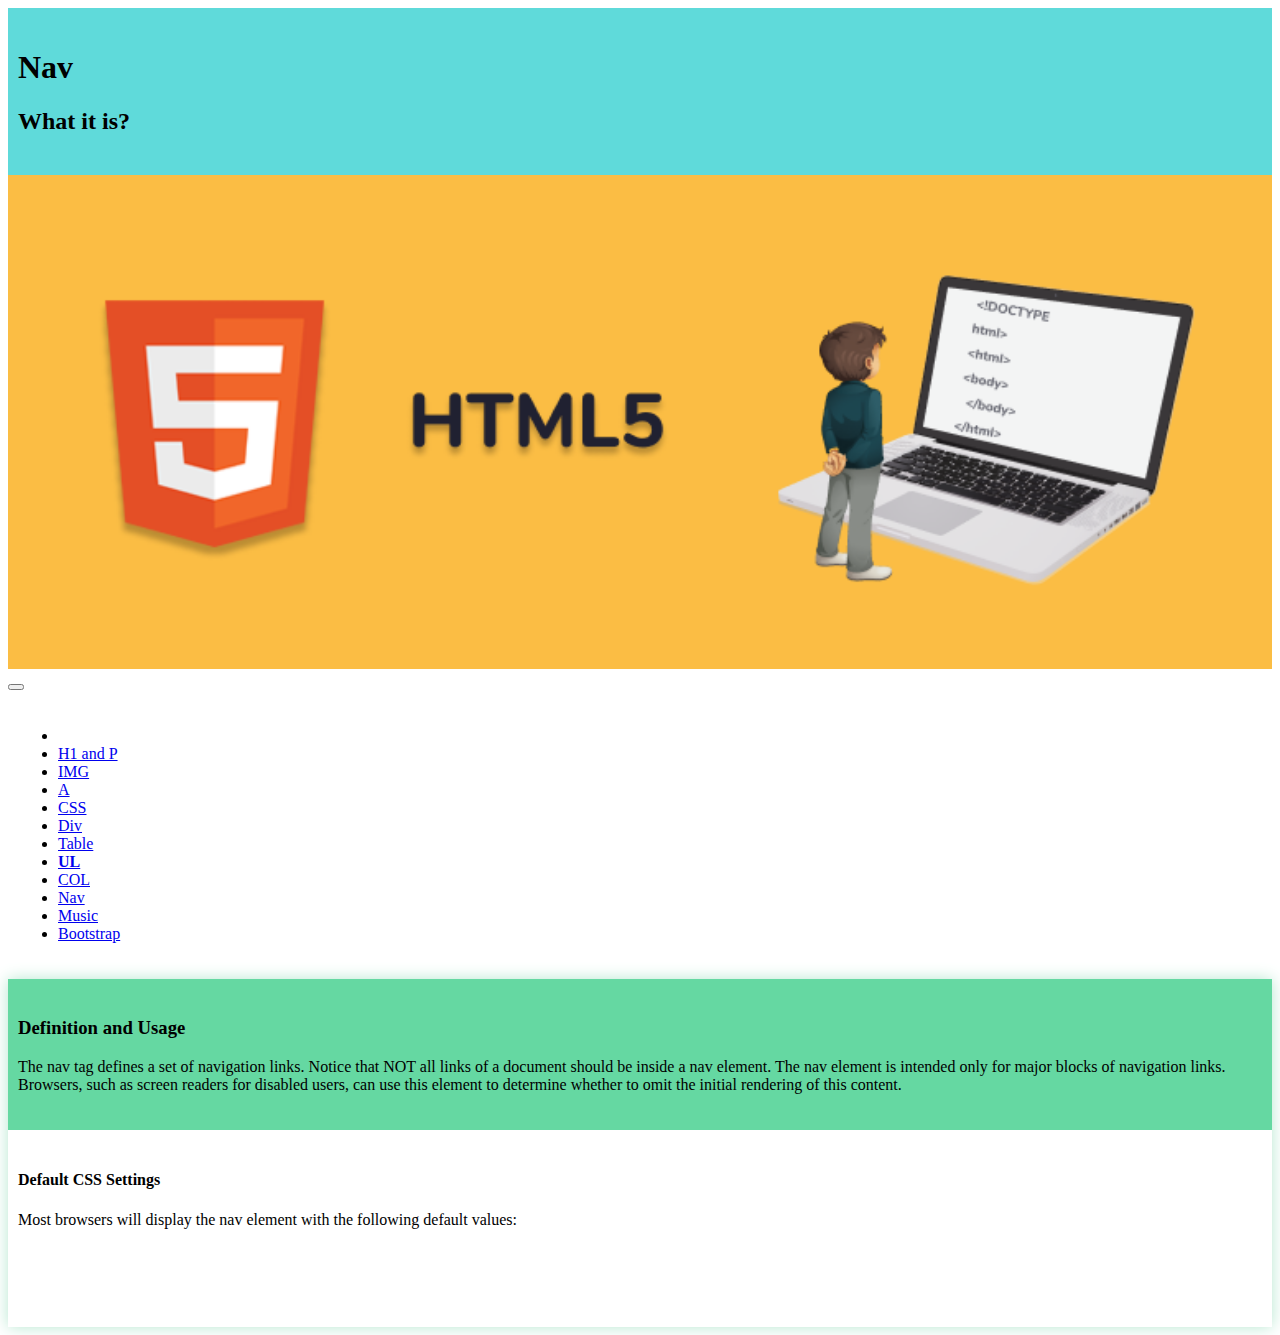
<file: html-tutorial/Nav .html>
<!DOCTYPE html>
<html lang="en">

<head>
    <meta charset="UTF-8">
    <meta http-equiv="X-UA-Compatible" content="IE=edge">
    <meta name="viewport" content="width=device-width, initial-scale=1.0">
    <title>Document</title>
    <link href="https://cdn.jsdelivr.net/npm/bootstrap@5.3.0-alpha3/dist/css/bootstrap.min.css" rel="stylesheet"
        integrity="sha384-KK94CHFLLe+nY2dmCWGMq91rCGa5gtU4mk92HdvYe+M/SXH301p5ILy+dN9+nJOZ" crossorigin="anonymous">
    <link rel="stylesheet" href="index.css">
</head>

<body>
    <div class="container-fluid">
        <div class="row">
            <div class="col-12 text-center color-hadery">
                <h1>Nav</h1>
                <h2>What it is?</h2>
            </div>
        </div>
    </div>
    <div class="big-foto"><img src="805cddb75d8fdc035886bc8d78487eef8b3845bb.webp" alt=""></div>
    <nav class="navbar navbar-expand-lg bg-body-tertiary">
        <div class="container-fluid">

            <button class="navbar-toggler" type="button" data-bs-toggle="collapse" data-bs-target="#navbarNav"
                aria-controls="navbarNav" aria-expanded="false" aria-label="Toggle navigation">
                <span class="navbar-toggler-icon"></span>
            </button>
            <div class="collapse navbar-collapse justify-content-center" id="navbarNav">
                <ul class="navbar-nav">
                    <li class="nav-item">
                        <a class="nav-link active" href="index.html"></a>
                    </li>
                    <li class="nav-item">
                        <a class="nav-link" href="h1 and p.html">H1 and P</a>
                    </li>
                    <li class="nav-item">
                        <a class="nav-link" href="img.html">IMG</a>
                    </li>
                    <li class="nav-item">
                        <a class="nav-link" href="a.html">A</a>
                    </li>
                    <li class="nav-item">
                        <a class="nav-link" href="сss.html">CSS</a>
                    </li>
                    <li class="nav-item">
                        <a class="nav-link" href="div.html">Div</a>
                    </li>
                    <li class="nav-item">
                        <a class="nav-link" href="table.html">Table</a>
                    </li>
                    <li class="nav-item">
                        <a class="nav-link active" href="UL.html">UL </a>
                    </li>
                    <li class="nav-item">
                        <a class="nav-link" href="col.html">COL</a>
                    </li>
                    <li class="nav-item">
                        <a class="nav-link" href="Nav.html">Nav</a>
                    </li>
                    <li class="nav-item">
                        <a class="nav-link" href="Music.html">Music</a>
                    </li>
                    <li class="nav-item">
                        <a class="nav-link" href="Bootstrap.html">Bootstrap</a>
                    </li>

                </ul>
            </div>
        </div>
    </nav>
    <div class="container my-shadow">
        <div class="row">
            <div class="col-12 my-bg-1">
                <h3>Definition and Usage</h3>
                <p>The nav tag defines a set of navigation links.

                    Notice that NOT all links of a document should be inside a nav element. The nav element is intended only for major blocks of navigation links.
                    
                    Browsers, such as screen readers for disabled users, can use this element to determine whether to omit the initial rendering of this content.
                    
                    </p>
            </div>
            <div class="col-12">
                <h4>Default CSS Settings</h4>
                <p>Most browsers will display the nav element with the following default values:</p>
            </div>
                <div class="col-12">
                    <h5></h5>
                    <p></p>
                </div>

            </div>
        </div>
    </div>
    <script src="https://cdn.jsdelivr.net/npm/bootstrap@5.3.0-alpha3/dist/js/bootstrap.bundle.min.js"
        integrity="sha384-ENjdO4Dr2bkBIFxQpeoTz1HIcje39Wm4jDKdf19U8gI4ddQ3GYNS7NTKfAdVQSZe"
        crossorigin="anonymous"></script>
</body>

</html>
</file>
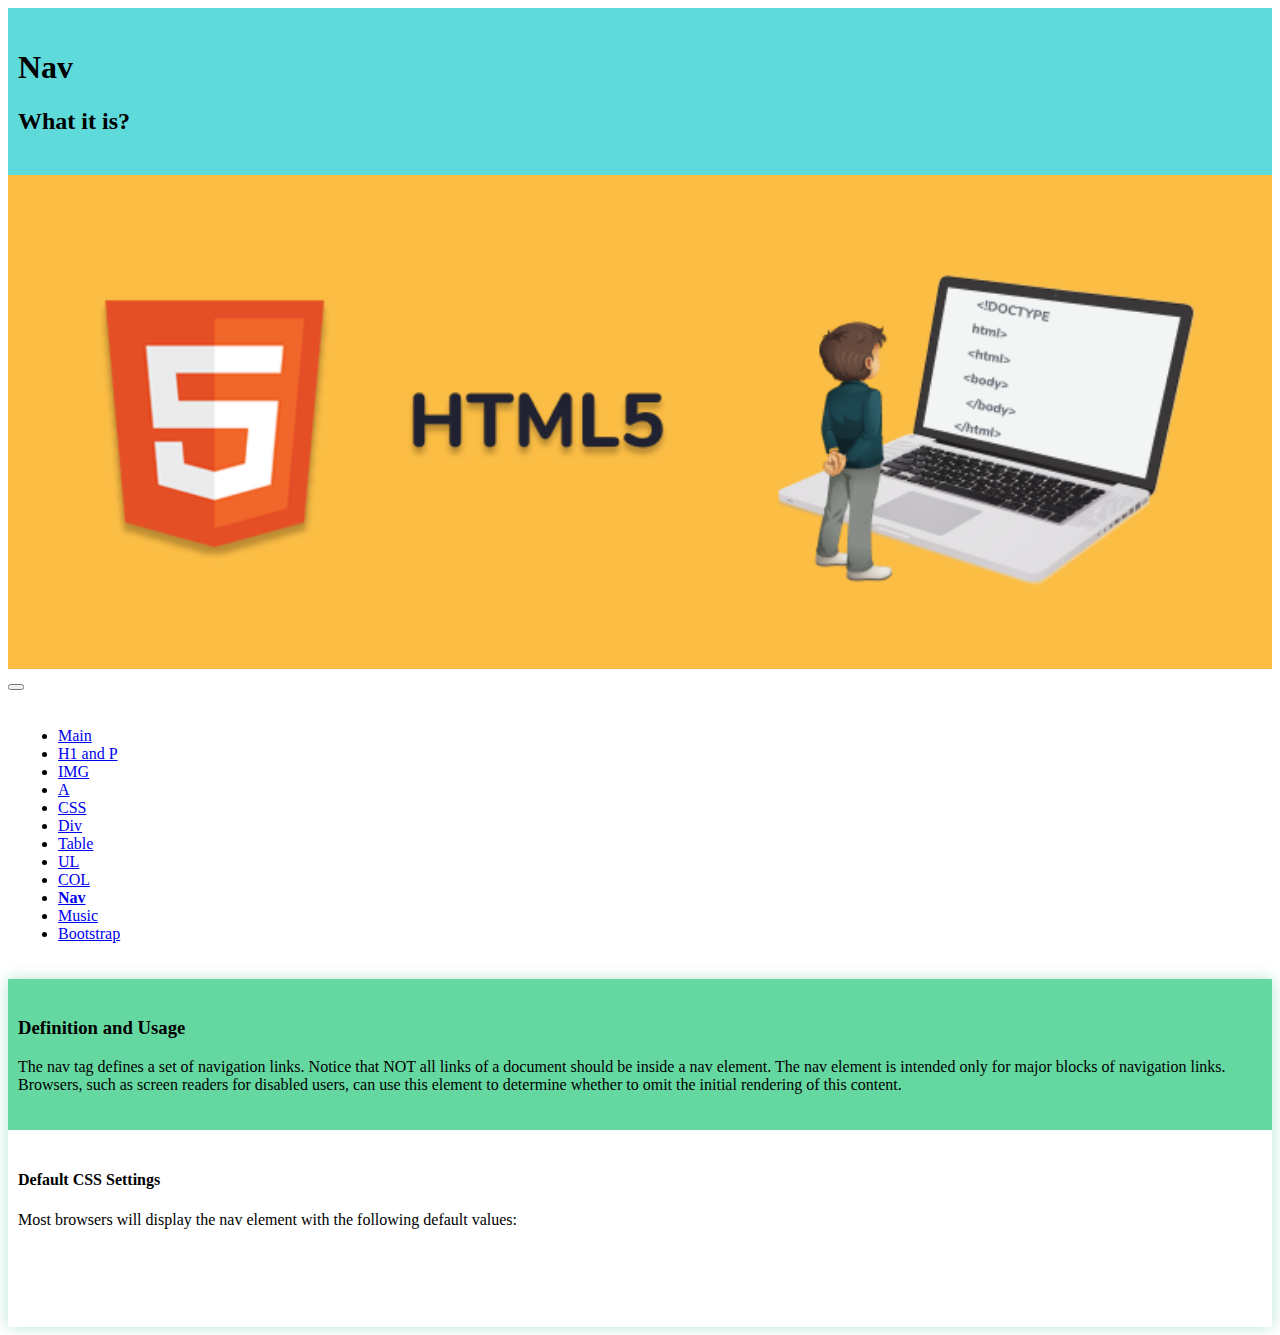
<file: html-tutorial/Nav.html>
<!DOCTYPE html>
<html lang="en">

<head>
    <meta charset="UTF-8">
    <meta http-equiv="X-UA-Compatible" content="IE=edge">
    <meta name="viewport" content="width=device-width, initial-scale=1.0">
    <title>HTML tutorial</title>
    <link rel="shortcut icon" href="ico.png" type="image/x-icon">
   
    <link href="https://cdn.jsdelivr.net/npm/bootstrap@5.3.0-alpha3/dist/css/bootstrap.min.css" rel="stylesheet"
        integrity="sha384-KK94CHFLLe+nY2dmCWGMq91rCGa5gtU4mk92HdvYe+M/SXH301p5ILy+dN9+nJOZ" crossorigin="anonymous">
    <link rel="stylesheet" href="index.css">
</head>

<body>
    <div class="container-fluid">
        <div class="row">
            <div class="col-12 text-center color-hadery">
                <h1>Nav</h1>
                <h2>What it is?</h2>
            </div>
        </div>
    </div>
    <div class="big-foto"><img src="805cddb75d8fdc035886bc8d78487eef8b3845bb.webp" alt=""></div>
    <nav class="navbar navbar-expand-lg bg-body-tertiary">
        <div class="container-fluid">

            <button class="navbar-toggler" type="button" data-bs-toggle="collapse" data-bs-target="#navbarNav"
                aria-controls="navbarNav" aria-expanded="false" aria-label="Toggle navigation">
                <span class="navbar-toggler-icon"></span>
            </button>
            <div class="collapse navbar-collapse justify-content-center" id="navbarNav">
                <ul class="navbar-nav">
                    <li class="nav-item">
                        <a class="nav-link " href="index.html">Main</a>
                    </li>
                    <li class="nav-item">
                        <a class="nav-link" href="h1 and p.html">H1 and P</a>
                    </li>
                    <li class="nav-item">
                        <a class="nav-link" href="img.html">IMG</a>
                    </li>
                    <li class="nav-item">
                        <a class="nav-link" href="a.html">A</a>
                    </li>
                    <li class="nav-item">
                        <a class="nav-link" href="сss.html">CSS</a>
                    </li>
                    <li class="nav-item">
                        <a class="nav-link" href="div.html">Div</a>
                    </li>
                    <li class="nav-item">
                        <a class="nav-link" href="table.html">Table</a>
                    </li>
                    <li class="nav-item">
                        <a class="nav-link " href="UL.html">UL </a>
                    </li>
                    <li class="nav-item">
                        <a class="nav-link" href="col.html">COL</a>
                    </li>
                    <li class="nav-item">
                        <a class="nav-link active" href="Nav.html">Nav</a>
                    </li>
                    <li class="nav-item">
                        <a class="nav-link" href="Music.html">Music</a>
                    </li>

                    <li class="nav-item">
                        <a class="nav-link" href="Bootstrap.html">Bootstrap</a>
                    </li>
                   
                </ul>
            </div>
        </div>
    </nav>
    <div class="container my-shadow">
        <div class="row">
            <div class="col-12 my-bg-1">
                <h3>Definition and Usage</h3>
                <p>The nav tag defines a set of navigation links.

                    Notice that NOT all links of a document should be inside a nav element. The nav element is intended only for major blocks of navigation links.
                    
                    Browsers, such as screen readers for disabled users, can use this element to determine whether to omit the initial rendering of this content.
                    
                    </p>
            </div>
            <div class="col-12">
                <h4>Default CSS Settings</h4>
                <p>Most browsers will display the nav element with the following default values:</p>
            </div>
                <div class="col-12">
                    <h5></h5>
                    <p></p>
                </div>

            </div>
        </div>
    </div>
    <script src="https://cdn.jsdelivr.net/npm/bootstrap@5.3.0-alpha3/dist/js/bootstrap.bundle.min.js"
        integrity="sha384-ENjdO4Dr2bkBIFxQpeoTz1HIcje39Wm4jDKdf19U8gI4ddQ3GYNS7NTKfAdVQSZe"
        crossorigin="anonymous"></script>
</body>

</html>
</file>
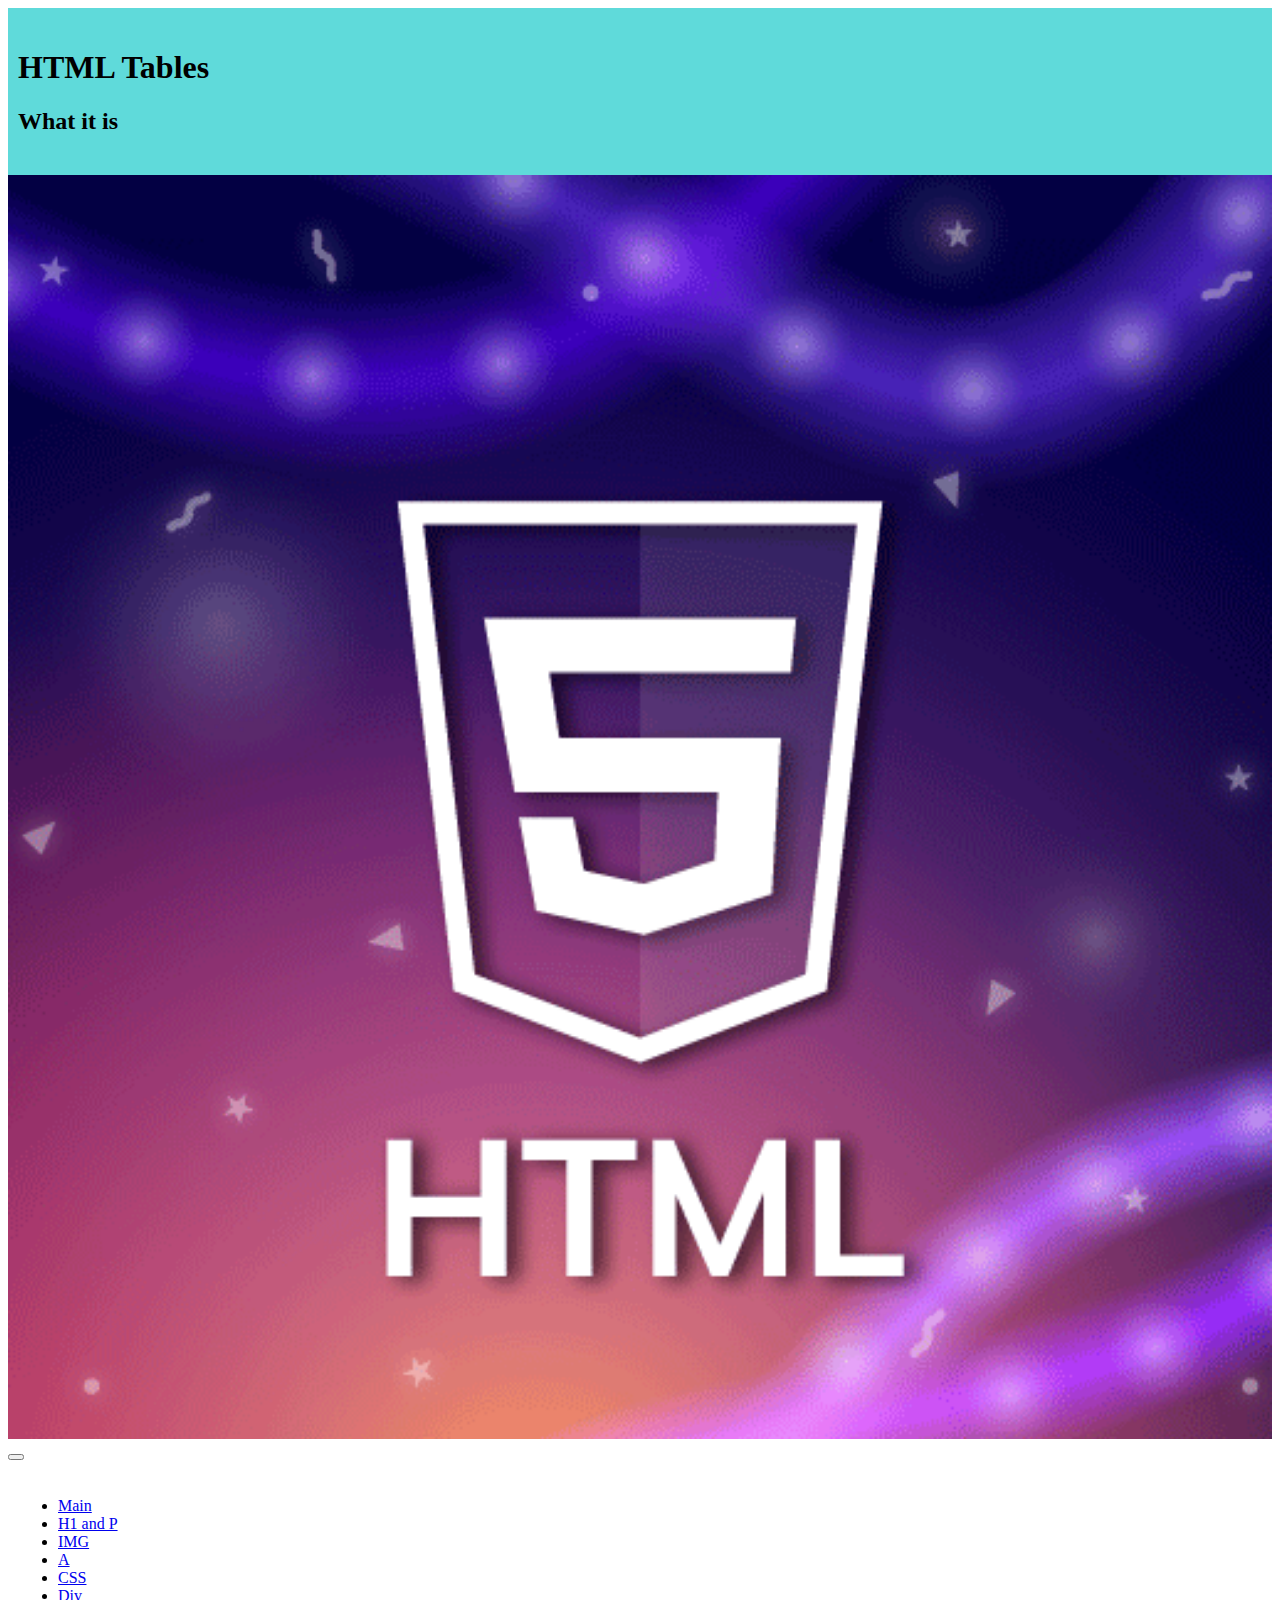
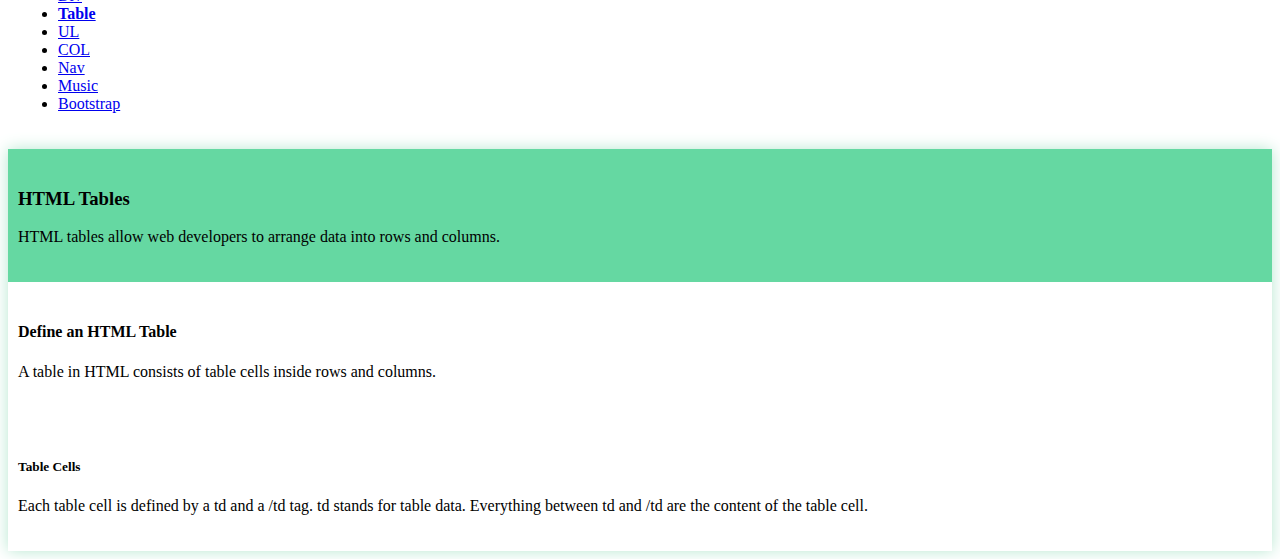
<file: html-tutorial/table.html>
<!DOCTYPE html>
<html lang="en">

<head>
    <meta charset="UTF-8">
    <meta http-equiv="X-UA-Compatible" content="IE=edge">
    <meta name="viewport" content="width=device-width, initial-scale=1.0">
    <title>HTML tutorial</title>
    <link rel="shortcut icon" href="ico.png" type="image/x-icon">
   
    <link href="https://cdn.jsdelivr.net/npm/bootstrap@5.3.0-alpha3/dist/css/bootstrap.min.css" rel="stylesheet"
        integrity="sha384-KK94CHFLLe+nY2dmCWGMq91rCGa5gtU4mk92HdvYe+M/SXH301p5ILy+dN9+nJOZ" crossorigin="anonymous">
    <link rel="stylesheet" href="index.css">
</head>

<body>
    <div class="container-fluid">
        <div class="row">
            <div class="col-12 text-center color-hadery">
                <h1>HTML Tables</h1>
                <h2>What it is </h2>
            </div>
        </div>
    </div>
    <div class="big-foto"><img src="unnamed.png" alt=""></div>
    <nav class="navbar navbar-expand-lg bg-body-tertiary">
        <div class="container-fluid">

            <button class="navbar-toggler" type="button" data-bs-toggle="collapse" data-bs-target="#navbarNav"
                aria-controls="navbarNav" aria-expanded="false" aria-label="Toggle navigation">
                <span class="navbar-toggler-icon"></span>
            </button>
            <div class="collapse navbar-collapse justify-content-center" id="navbarNav">
                <ul class="navbar-nav">
                    <li class="nav-item">
                        <a class="nav-link " href="index.html">Main</a>
                    </li>
                    <li class="nav-item">
                        <a class="nav-link" href="h1 and p.html">H1 and P</a>
                    </li>
                    <li class="nav-item">
                        <a class="nav-link" href="img.html">IMG</a>
                    </li>
                    <li class="nav-item">
                        <a class="nav-link" href="a.html">A</a>
                    </li>
                    <li class="nav-item">
                        <a class="nav-link" href="сss.html">CSS</a>
                    </li>
                    <li class="nav-item">
                        <a class="nav-link" href="div.html">Div</a>
                    </li>
                    <li class="nav-item">
                        <a class="nav-link active" href="table.html">Table</a>
                    </li>
                    <li class="nav-item">
                        <a class="nav-link" href="UL.html">UL </a>
                    </li>
                    <li class="nav-item">
                        <a class="nav-link" href="col.html">COL</a>
                    </li>
                    <li class="nav-item">
                        <a class="nav-link" href="Nav.html">Nav</a>
                    </li>
                    <li class="nav-item">
                        <a class="nav-link" href="Music.html">Music</a>
                    </li>
                    <li class="nav-item">
                        <a class="nav-link" href="Bootstrap.html">Bootstrap</a>
                    </li>

                </ul>
            </div>
        </div>
    </nav>
    <div class="container my-shadow">
        <div class="row">
            <div class="col-12 my-bg-1">
                <h3>HTML Tables</h3>
                <p>HTML tables allow web developers to arrange data into rows and columns.</p>
            </div>
            <div class="col-12">
                <h4>Define an HTML Table</h4>
                <p>A table in HTML consists of table cells inside rows and columns.</p>
            </div>
                <div class="col-12">
                    <h5>Table Cells</h5>
                    <p>Each table cell is defined by a td and a /td tag.

                        td stands for table data.
                        
                        Everything between td and /td are the content of the table cell.</p>
                </div>

            </div>
        </div>
    </div>
    <script src="https://cdn.jsdelivr.net/npm/bootstrap@5.3.0-alpha3/dist/js/bootstrap.bundle.min.js"
        integrity="sha384-ENjdO4Dr2bkBIFxQpeoTz1HIcje39Wm4jDKdf19U8gI4ddQ3GYNS7NTKfAdVQSZe"
        crossorigin="anonymous"></script>
</body>

</html>
</file>
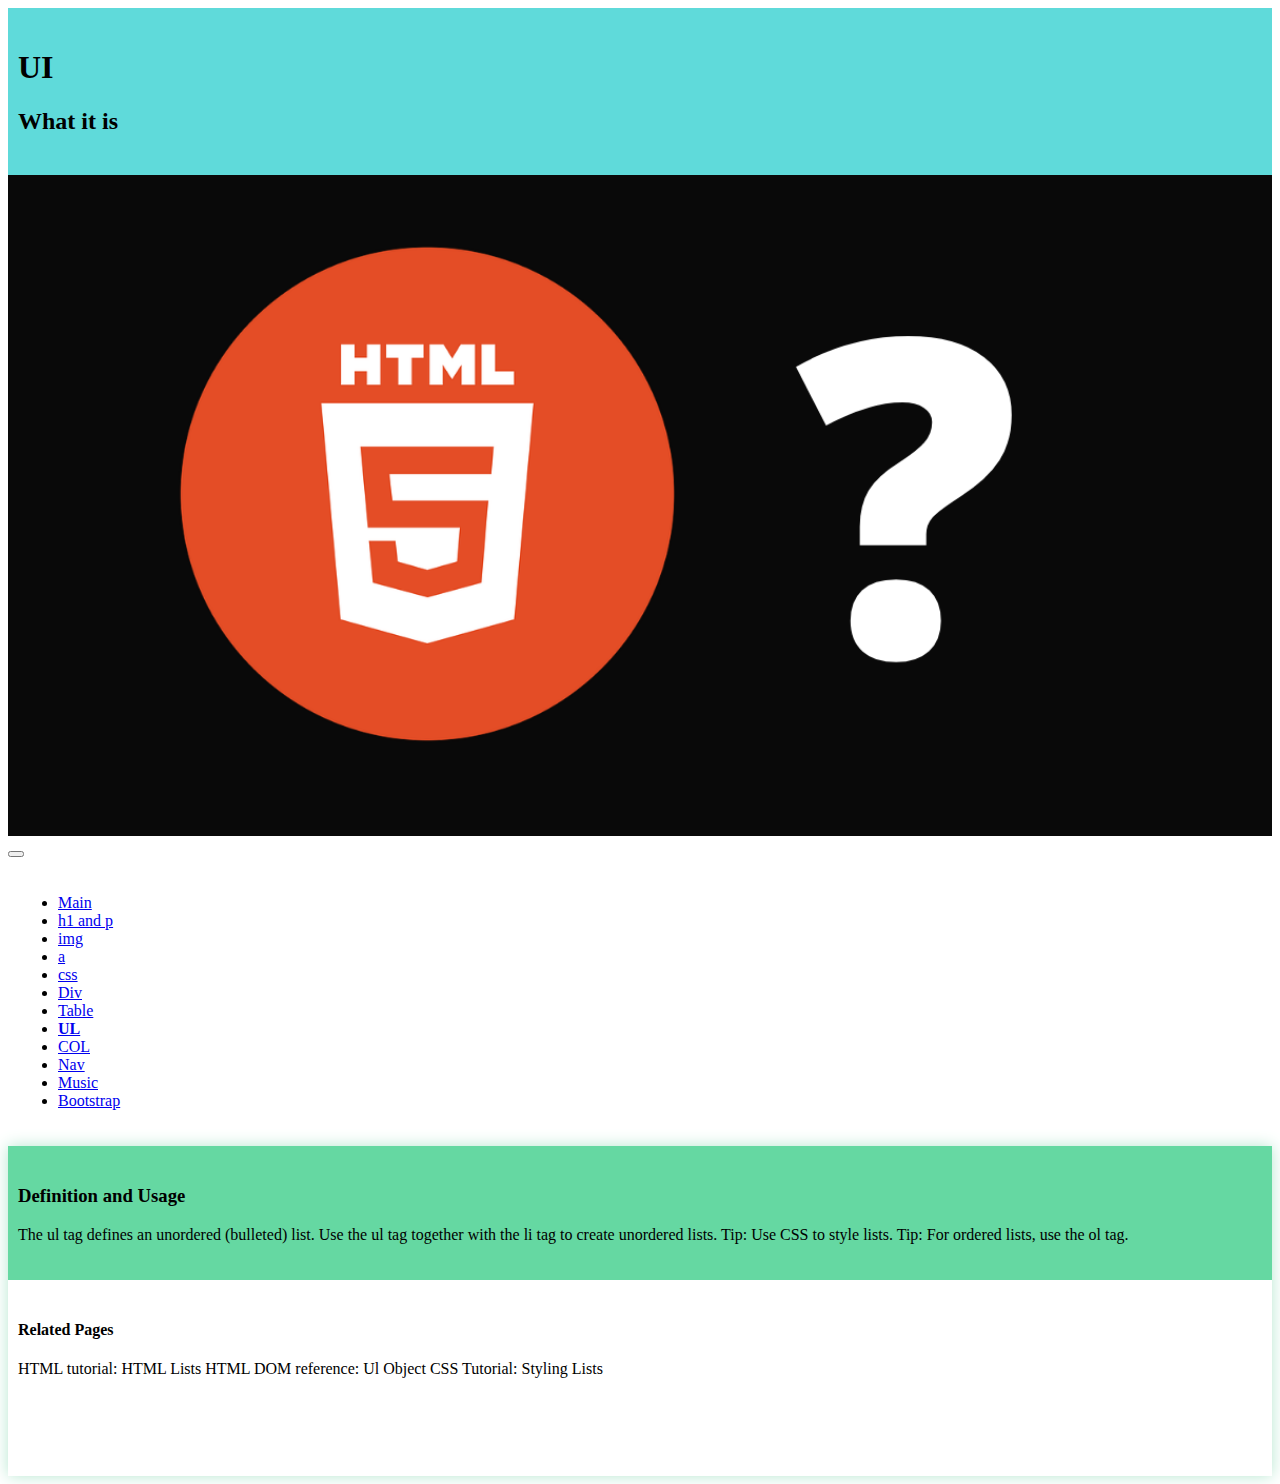
<file: html-tutorial/UL.html>
<!DOCTYPE html>
<html lang="en">

<head>
    <meta charset="UTF-8">
    <meta http-equiv="X-UA-Compatible" content="IE=edge">
    <meta name="viewport" content="width=device-width, initial-scale=1.0">
    <title>HTML tutorial</title>
    <link rel="shortcut icon" href="ico.png" type="image/x-icon">
       <link href="https://cdn.jsdelivr.net/npm/bootstrap@5.3.0-alpha3/dist/css/bootstrap.min.css" rel="stylesheet"
        integrity="sha384-KK94CHFLLe+nY2dmCWGMq91rCGa5gtU4mk92HdvYe+M/SXH301p5ILy+dN9+nJOZ" crossorigin="anonymous">
    <link rel="stylesheet" href="index.css">
</head>

<body>
    <div class="container-fluid">
        <div class="row">
            <div class="col-12 text-center color-hadery">
                <h1>UI</h1> 
                <h2>What it is </h2>
            </div>
        </div>
    </div>
    <div class="big-foto"><img src="html.png" alt=""></div>
    <nav class="navbar navbar-expand-lg bg-body-tertiary">
        <div class="container-fluid">

            <button class="navbar-toggler" type="button" data-bs-toggle="collapse" data-bs-target="#navbarNav"
                aria-controls="navbarNav" aria-expanded="false" aria-label="Toggle navigation">
                <span class="navbar-toggler-icon"></span>
            </button>
            <div class="collapse navbar-collapse justify-content-center" id="navbarNav">
                <ul class="navbar-nav">
                    <li class="nav-item">
                        <a class="nav-link" href="index.html">Main</a>
                    </li>
                    <li class="nav-item">
                        <a class="nav-link" href="h1 and p.html">h1 and p</a>
                    </li>
                    <li class="nav-item">
                        <a class="nav-link" href="img.html">img</a>
                    </li>
                    <li class="nav-item">
                        <a class="nav-link" href="a.html">a</a>
                    </li>
                    <li class="nav-item">
                        <a class="nav-link" href="сss.html">css</a>
                    </li>
                    <li class="nav-item">
                        <a class="nav-link" href="div.html">Div</a>
                    </li>
                    <li class="nav-item">
                        <a class="nav-link" href="table.html">Table</a>
                    </li>
                    <li class="nav-item">
                        <a class="nav-link active" href="UL.html">UL </a>
                    </li>
                    <li class="nav-item">
                        <a class="nav-link" href="col.html">COL</a>
                    </li>
                    <li class="nav-item">
                        <a class="nav-link" href="Nav.html">Nav</a>
                    </li>
                    <li class="nav-item">
                        <a class="nav-link" href="Music.html">Music</a>
                    </li>
                    <li class="nav-item">
                        <a class="nav-link" href="Bootstrap.html">Bootstrap</a>
                    </li>

                </ul>
            </div>
        </div>
    </nav>
    <div class="container my-shadow">
        <div class="row">
            <div class="col-12 my-bg-1">
                <h3>Definition and Usage</h3>
                <p>The ul tag defines an unordered (bulleted) list.

                    Use the ul tag together with the li tag to create unordered lists.
                    
                    Tip: Use CSS to style lists.
                    
                    Tip: For ordered lists, use the ol tag. 
                    
                    </p>
            </div>
            <div class="col-12">
                <h4>Related Pages</h4>
                <p>HTML tutorial: HTML Lists

                    HTML DOM reference: Ul Object
                    
                    CSS Tutorial: Styling Lists</p>
            </div>
                <div class="col-12">
                    <h5></h5>
                    <p></p>
                </div>

            </div>
        </div>
    </div>
    <script src="https://cdn.jsdelivr.net/npm/bootstrap@5.3.0-alpha3/dist/js/bootstrap.bundle.min.js"
        integrity="sha384-ENjdO4Dr2bkBIFxQpeoTz1HIcje39Wm4jDKdf19U8gI4ddQ3GYNS7NTKfAdVQSZe"
        crossorigin="anonymous"></script>
</body>

</html>
</file>
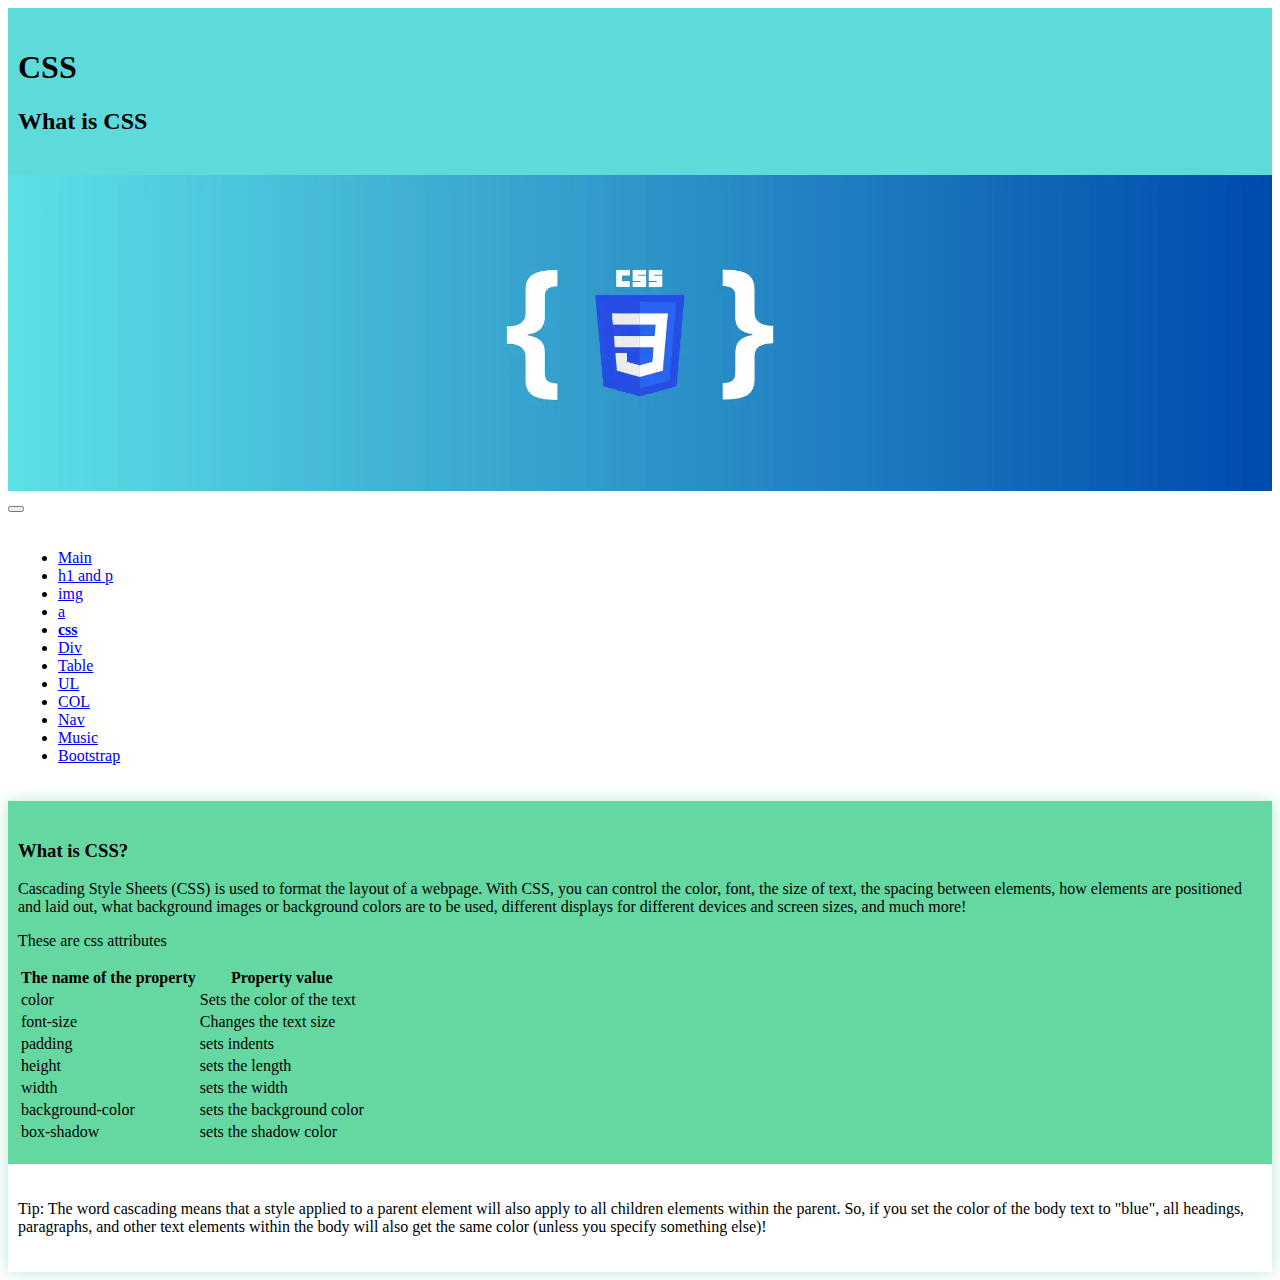
<file: html-tutorial/сss.html>
<!DOCTYPE html>
<html lang="en">

<head>
    <meta charset="UTF-8">
    <meta http-equiv="X-UA-Compatible" content="IE=edge">
    <meta name="viewport" content="width=device-width, initial-scale=1.0">

    <title>CSS tutorial</title>
    <link rel="shortcut icon" href="css-ico.png" type="image/x-icon">
        <link href="https://cdn.jsdelivr.net/npm/bootstrap@5.3.0-alpha3/dist/css/bootstrap.min.css" rel="stylesheet"
        integrity="sha384-KK94CHFLLe+nY2dmCWGMq91rCGa5gtU4mk92HdvYe+M/SXH301p5ILy+dN9+nJOZ" crossorigin="anonymous">
    <link rel="stylesheet" href="index.css">
</head>

<body>
    <div class="container-fluid">
        <div class="row">
            <div class="col-12 text-center color-hadery  ">
                <h1>CSS</h1>
                <h2>What is CSS </h2>
            </div>
        </div>
    </div>
    <div class="big-foto"><img src="0586e369-2723-4b41-9ef9-521528c7bd54.webp" alt=""></div>
    <nav class="navbar navbar-expand-lg bg-body-tertiary">
        <div class="container-fluid">

            <button class="navbar-toggler" type="button" data-bs-toggle="collapse" data-bs-target="#navbarNav"
                aria-controls="navbarNav" aria-expanded="false" aria-label="Toggle navigation">
                <span class="navbar-toggler-icon"></span>
            </button>
            <div class="collapse navbar-collapse justify-content-center" id="navbarNav">
                <ul class="navbar-nav">
                    <li class="nav-item">
                        <a class="nav-link" href="index.html">Main</a>
                    </li>
                    <li class="nav-item">
                        <a class="nav-link" href="h1 and p.html">h1 and p</a>
                    </li>
                    <li class="nav-item">
                        <a class="nav-link" href="img.html">img</a>
                    </li>
                    <li class="nav-item">
                        <a class="nav-link" href="a.html">a</a>
                    </li>
                    <li class="nav-item">
                        <a class="nav-link active" href="сss.html">css</a>
                    </li>

                    <li class="nav-item">
                        <a class="nav-link" href="div.html">Div</a>
                    </li>
                    <li class="nav-item">
                        <a class="nav-link" href="table.html">Table</a>
                    </li>
                    <li class="nav-item">
                        <a class="nav-link " href="UL.html">UL </a>
                    </li>
                    <li class="nav-item">
                        <a class="nav-link" href="col.html">COL</a>
                    </li>
                    <li class="nav-item">
                        <a class="nav-link" href="Nav.html">Nav</a>
                    </li>
                    <li class="nav-item">
                        <a class="nav-link" href="Music.html">Music</a>
                    </li>
                    <li class="nav-item">
                        <a class="nav-link" href="Bootstrap.html">Bootstrap</a>
                    </li>

                </ul>
            </div>
        </div>
    </nav>
    <div class="container my-shadow">
        <div class="row">
            <div class="col-12 my-bg-1">
                <h3>What is CSS?</h3>
                <p>Cascading Style Sheets (CSS) is used to format the layout of a webpage.

                    With CSS, you can control the color, font, the size of text, the spacing between elements, how
                    elements are positioned and laid out, what background images or background colors are to be used,
                    different displays for different devices and screen sizes, and much more!</p>
                    <p>These are css attributes</p>

                    <table class="table-primary table table-striped table-bordered">
                        <tr class="table-secondary">
                            <th>The name of the property</th>
                            <th>Property value</th>
                        </tr>
                        <tr>
                            <td>color</td>
                            <td>Sets the color of the text</td>
                        </tr>
                        <tr>
                            <td>font-size</td>
                            <td>Changes the text size</td>
                        </tr>
                        <tr>
                            <td>padding</td>
                            <td>sets indents</td>
                        </tr>
                        <tr>
                            <td>height</td>
                            <td>sets the length</td>
                        </tr>
                        <tr>
                            <td>width</td>
                            <td>sets the width</td>
                        </tr>
                        <tr>
                            <td>background-color</td>
                            <td>sets the background color</td>
                        </tr>
                        <tr>
                            <td>box-shadow</td>
                            <td>sets the shadow color</td>
                        </tr>
        
                    </table>
            </div>
            <div class="col-12">
                <p>Tip: The word cascading means that a style applied to a parent element will also apply to all
                    children elements within the parent. So, if you set the color of the body text to "blue", all
                    headings, paragraphs, and other text elements within the body will also get the same color (unless
                    you specify something else)!

                </p>
            </div>
            </div>

        </div>
    </div>
    </div>
    <script src="https://cdn.jsdelivr.net/npm/bootstrap@5.3.0-alpha3/dist/js/bootstrap.bundle.min.js"
        integrity="sha384-ENjdO4Dr2bkBIFxQpeoTz1HIcje39Wm4jDKdf19U8gI4ddQ3GYNS7NTKfAdVQSZe"
        crossorigin="anonymous"></script>
</body>

</html>
</file>
<file: html-tutorial/index.css>
img{
    width: 100%;
}
.my-bg-1{
    background-color: rgb(101, 216, 162);
}
.my-shadow{
    box-shadow: 0px 0px 15px rgb(182, 231, 208);
}
.active{
    font-weight: 900;
}
[class *=col]{
    padding: 20px 10px;
}
.color-hadery{
    background-color: rgb(95, 218, 218);
    
}
</file>
